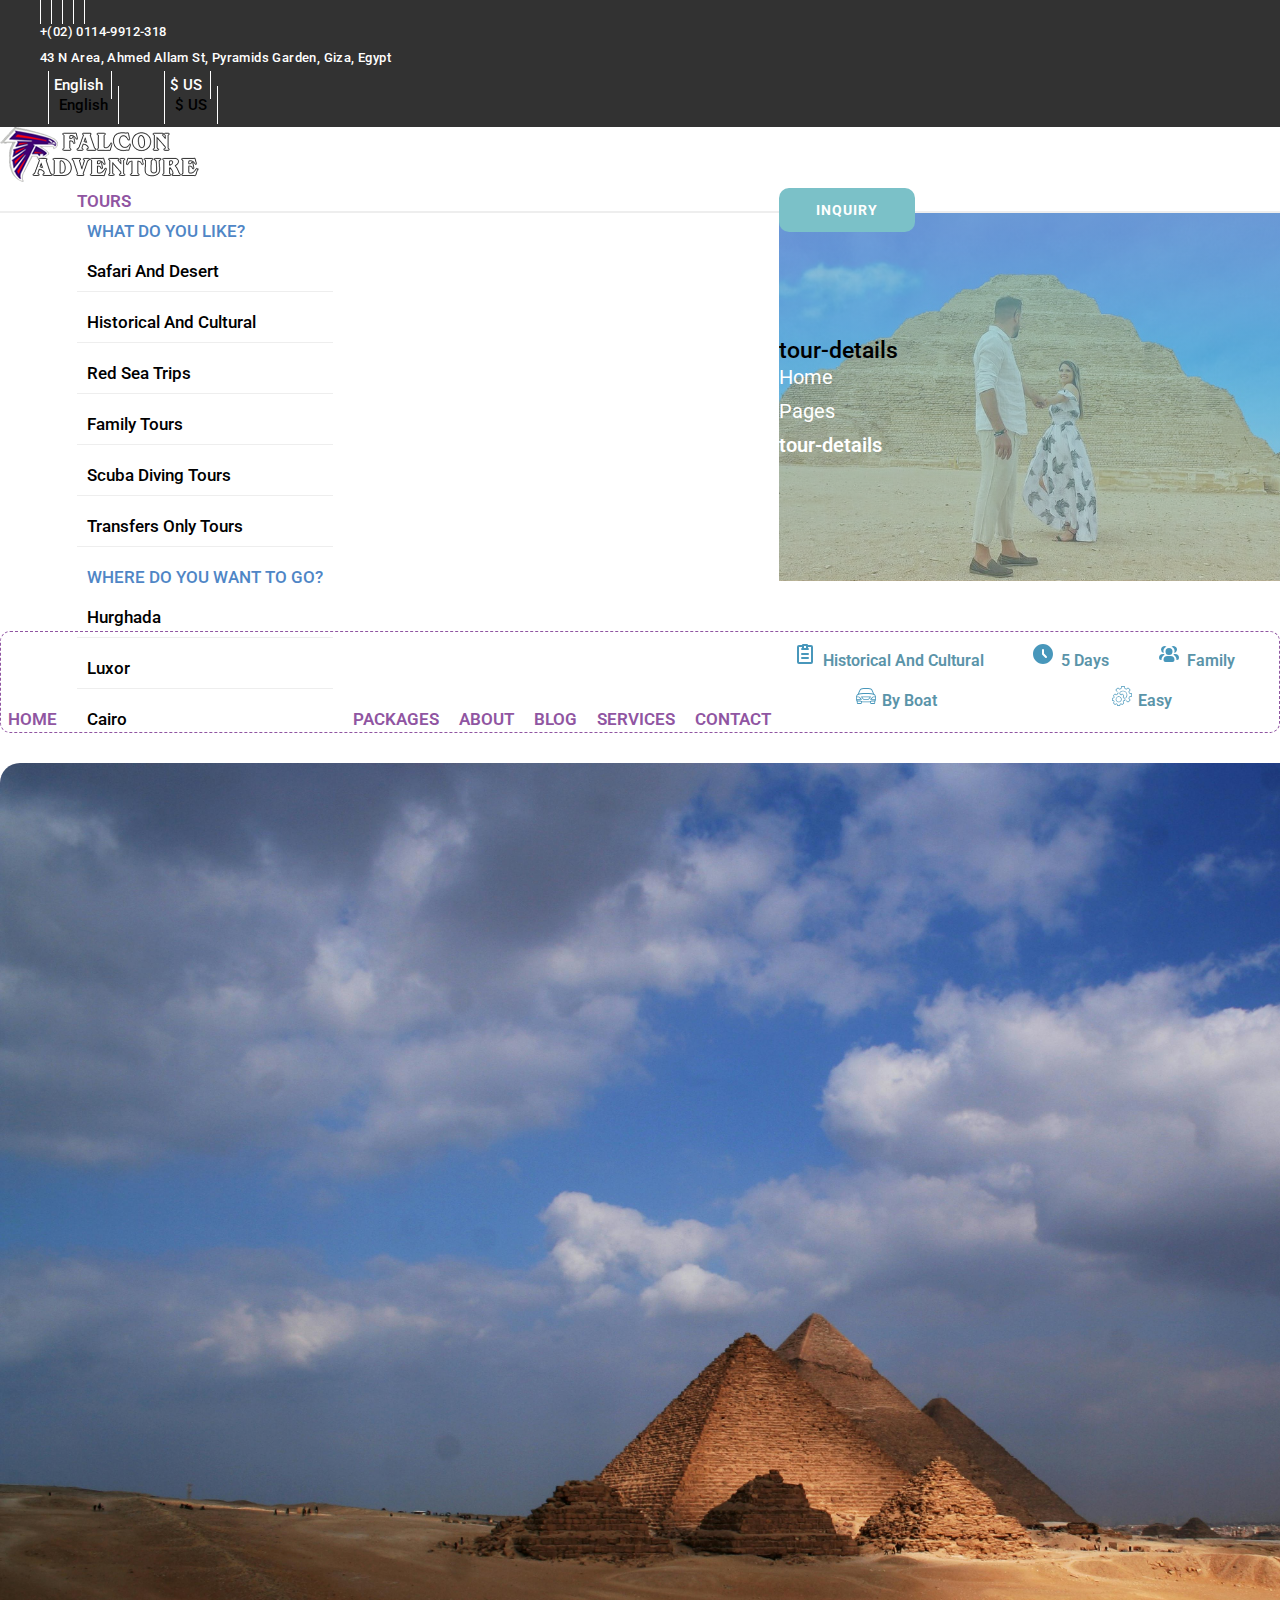
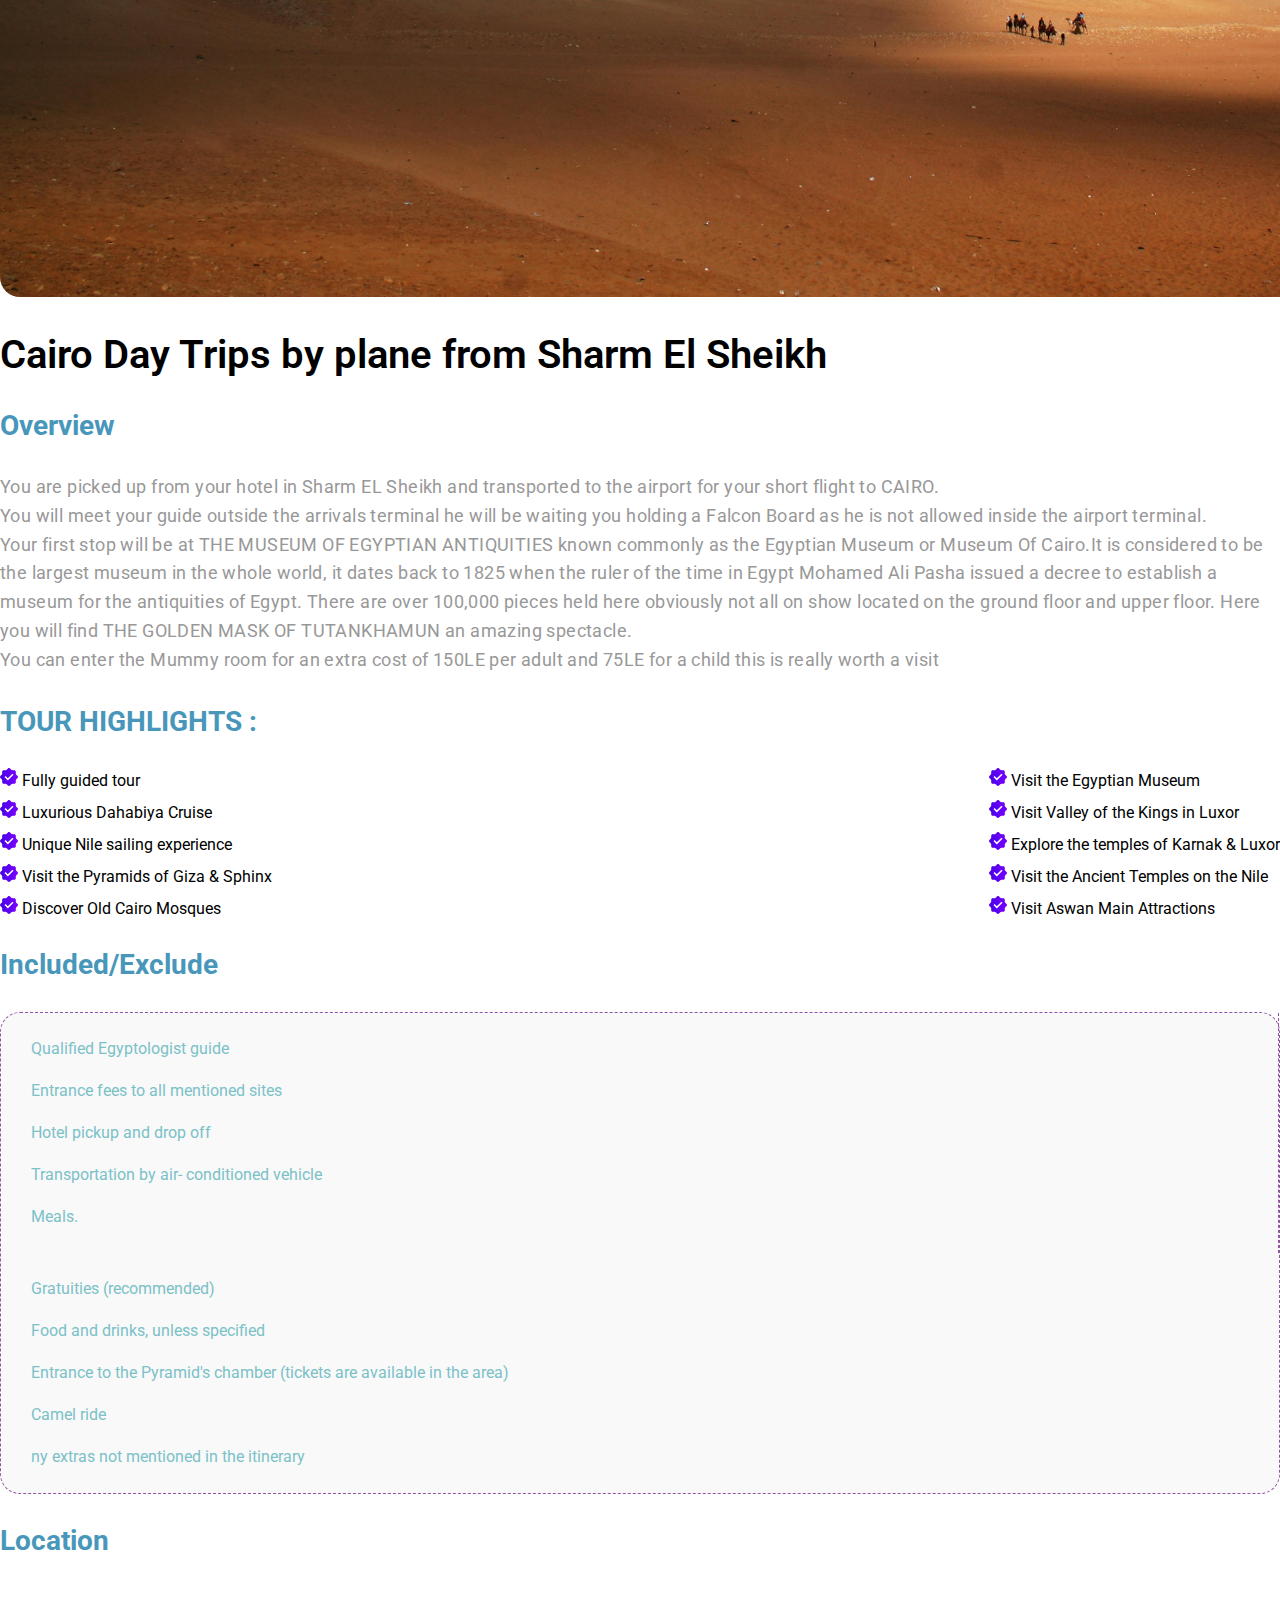
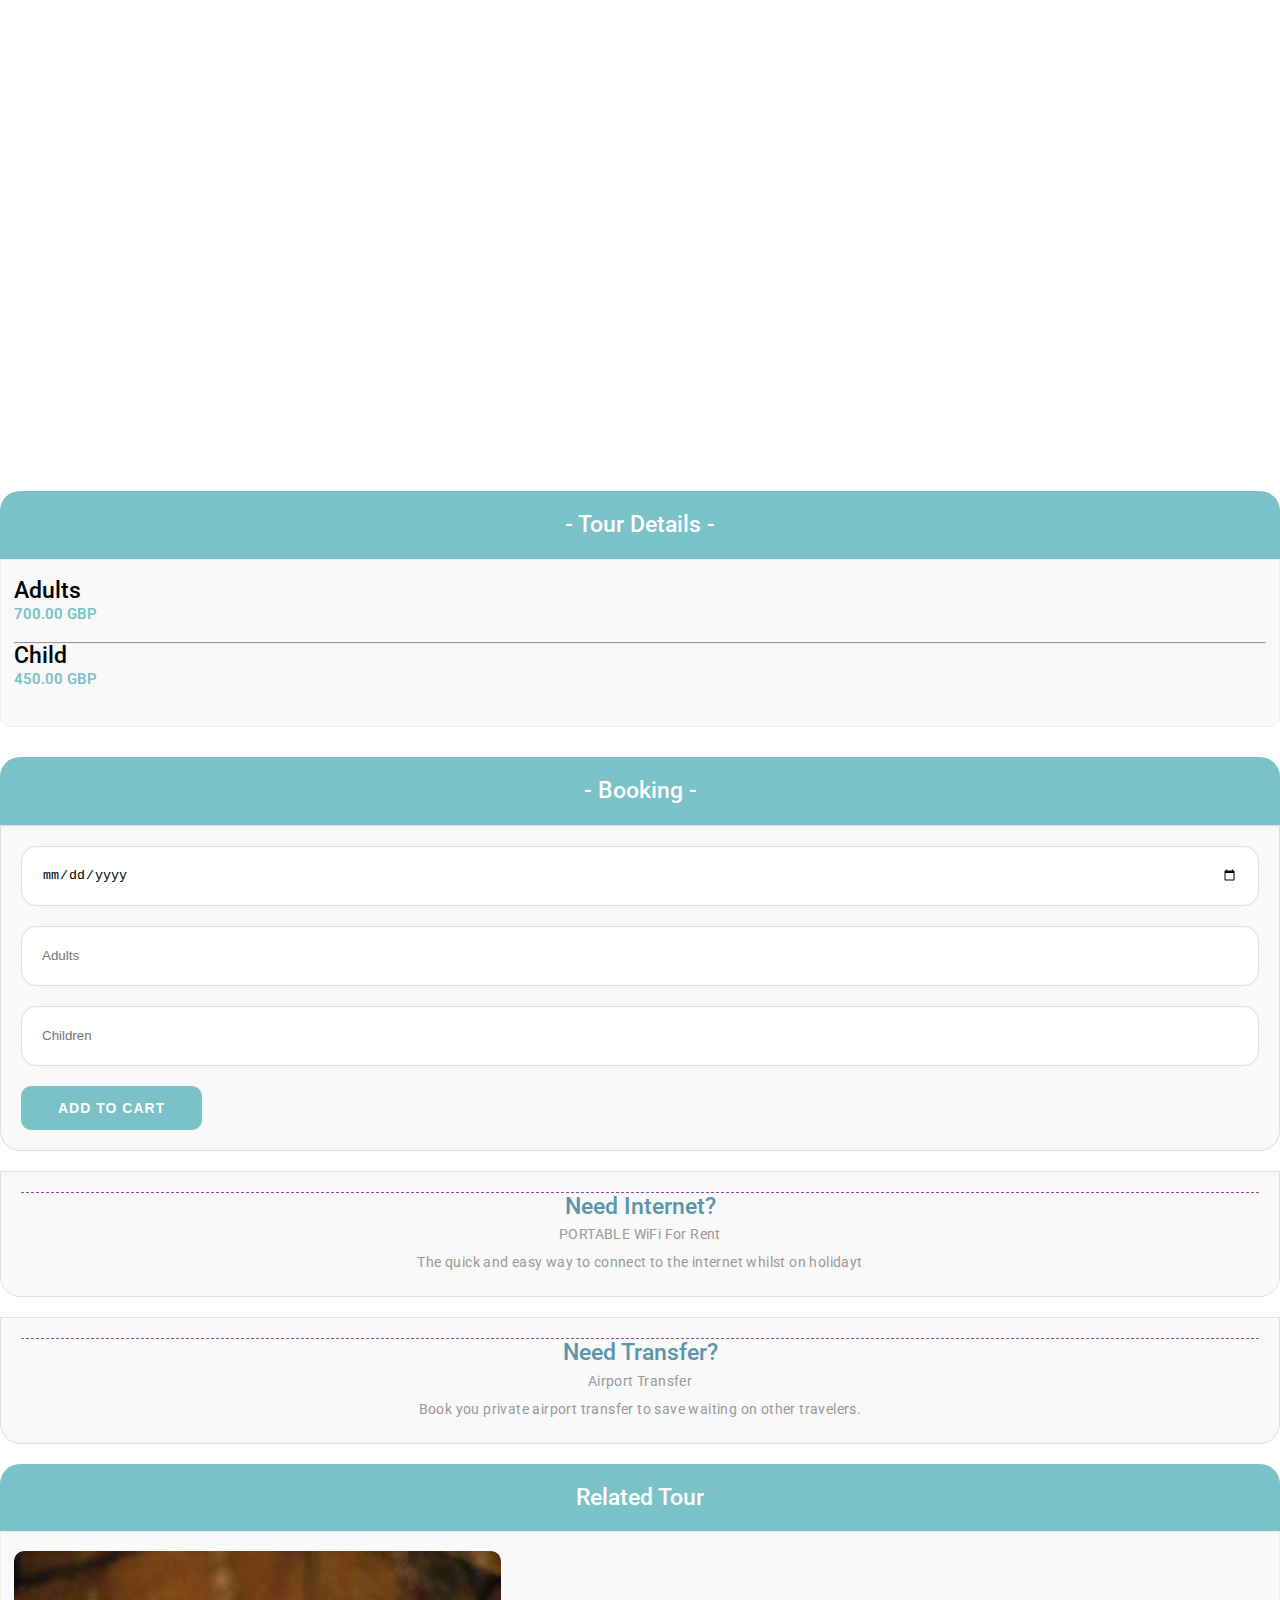
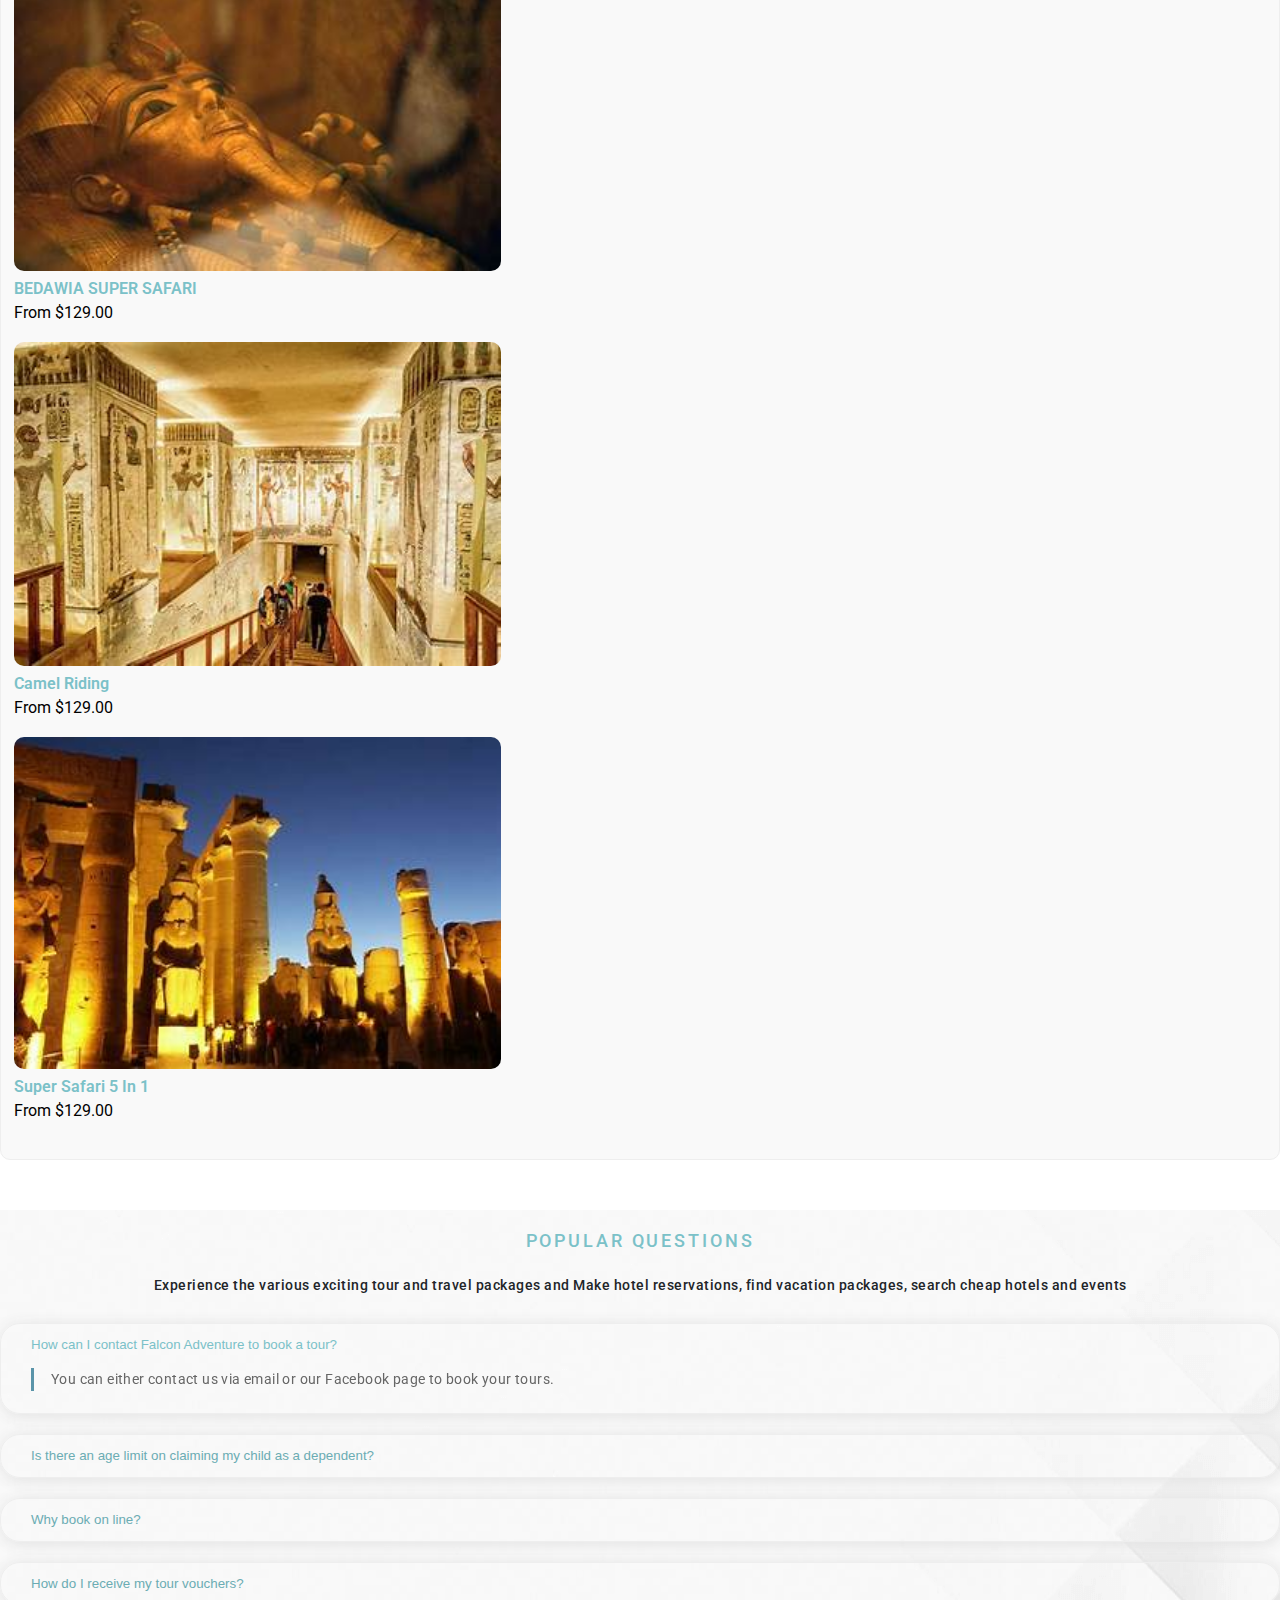
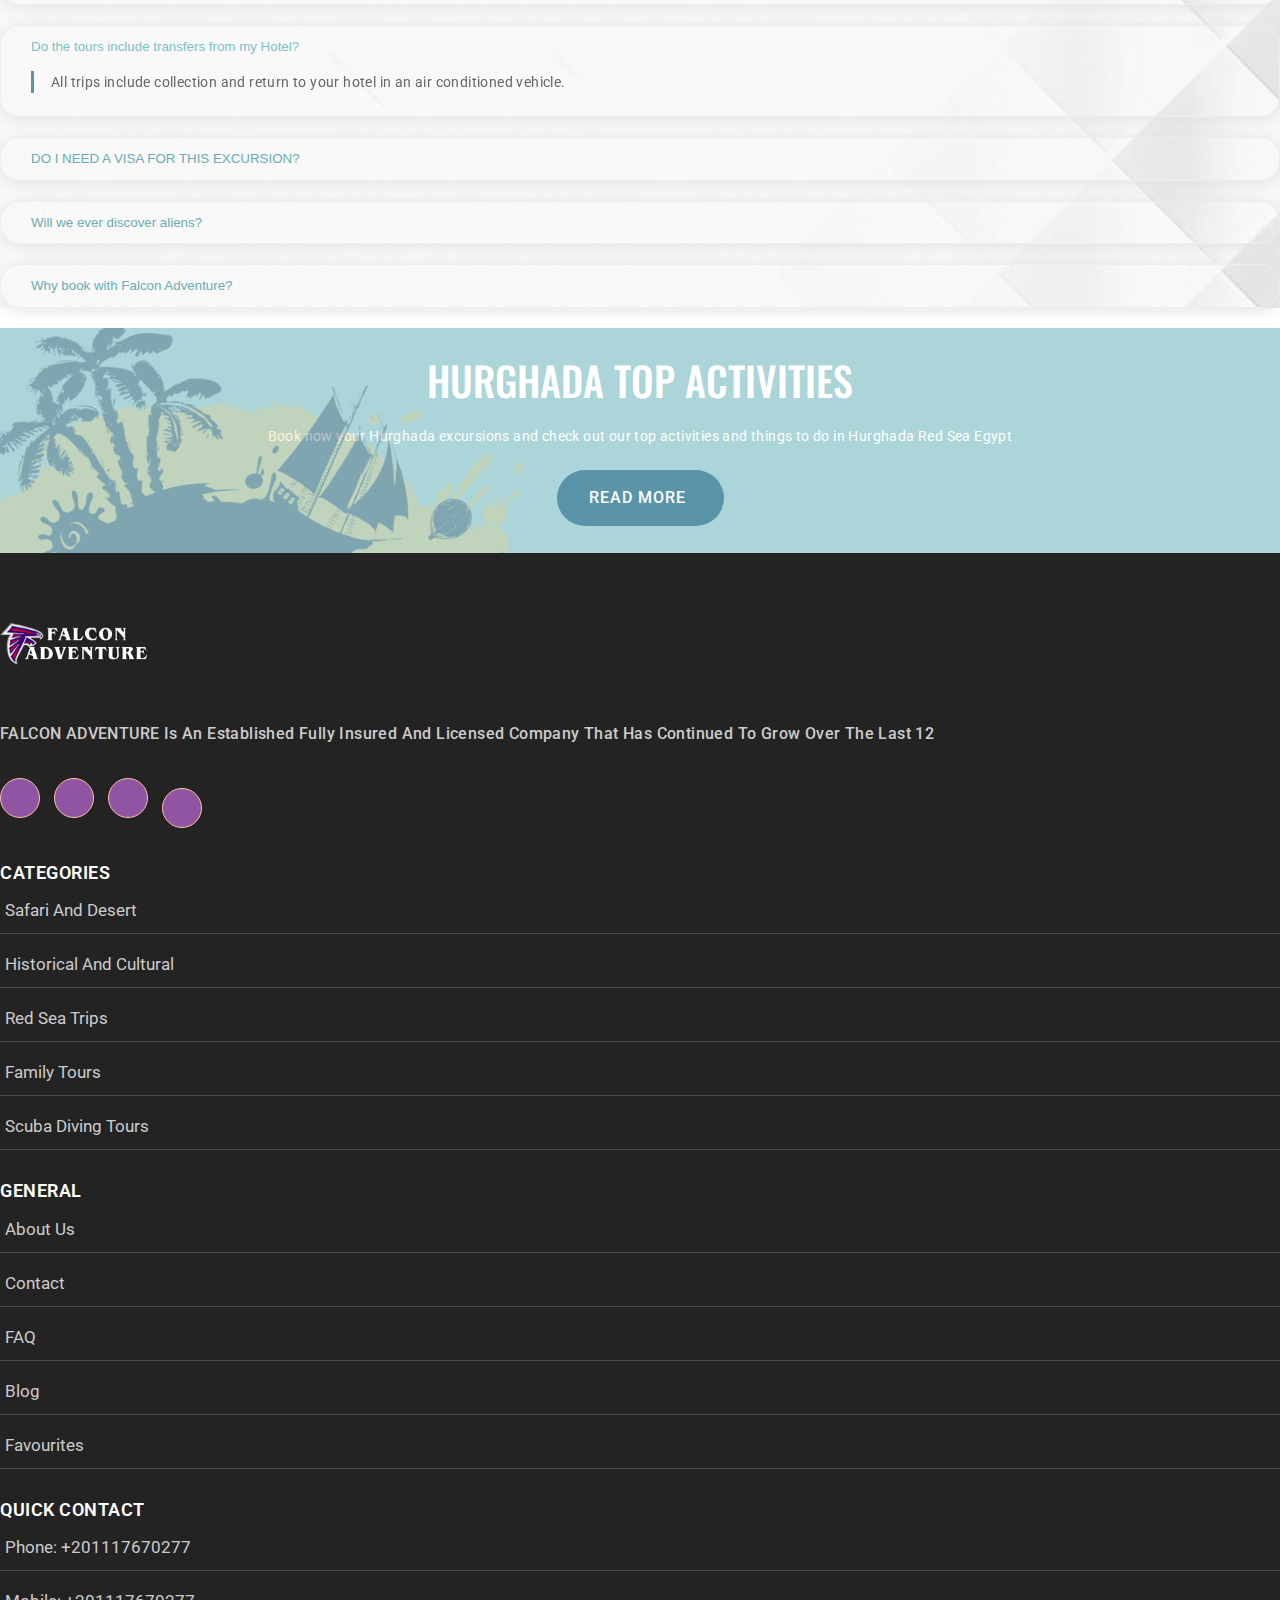
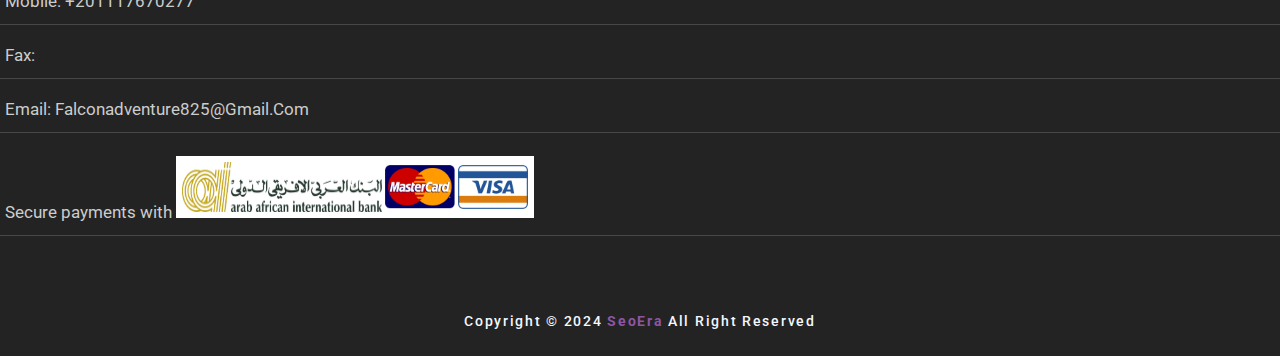
<file: index.html>
<!DOCTYPE html>
<html lang="en">
  <head>
    <meta charset="UTF-8" />
    <meta name="viewport" content="width=device-width, initial-scale=1.0" />
    <title>Falocon Adventure</title>
    <link
      rel="shortcut icon"
      type="image/x-icon"
      href="./assets/image/favicon.png"
    />
    <!-- -======= bootstrap ====== -->
    <link
      href="https://cdn.jsdelivr.net/npm/bootstrap@5.0.2/dist/css/bootstrap.min.css"
      rel="stylesheet"
      integrity="sha384-EVSTQN3/azprG1Anm3QDgpJLIm9Nao0Yz1ztcQTwFspd3yD65VohhpuuCOmLASjC"
      crossorigin="anonymous"
    />
    <link
      rel="stylesheet"
      href="https://cdnjs.cloudflare.com/ajax/libs/font-awesome/6.6.0/css/all.min.css"
      integrity="sha512-Kc323vGBEqzTmouAECnVceyQqyqdsSiqLQISBL29aUW4U/M7pSPA/gEUZQqv1cwx4OnYxTxve5UMg5GT6L4JJg=="
      crossorigin="anonymous"
      referrerpolicy="no-referrer"
    />
        <!-- =========== swiper =========== -->
        <link
        rel="stylesheet"
        href="https://cdn.jsdelivr.net/npm/swiper@11/swiper-bundle.min.css"
      />
    <!-- -======= style css ====== -->
    <link rel="stylesheet" href="./assets/css/main.css" />
  </head>
  <body>

  <!--=================================   Start Navbar    ===================================-->
  <nav class="nav-bar main-nav-bar">
    <div class="nav-output">   
      <div class="bg-gray">
        <div class="container-fuild d-flex align-items-center justify-content-around ">
          <div class="single-item d-flex align-items-center justify-content-end">
            <a href="" class="px-3"><i class="fa-brands fa-facebook-f"></i></a>
            <a href="" class="px-3"><i class="fa-brands fa-twitter"></i></a>
            <a href="" class="px-3"><i class="fa-brands fa-skype"></i></a>
            <a href="" class="px-3"><i class="fa-brands fa-linkedin"></i></a>
          </div>
          <div class="single-item">
            <span class="flaticon-call">
              <i class="fa-solid fa-phone"></i>
            </span>
            <p> +(02) 0114-9912-318</p>
          </div>
          <div class="single-item">
            <span class="flaticon-location">
              <i class="fa-solid fa-location-dot"></i>
            </span>
            <p> 43 N Area, Ahmed Allam St, Pyramids Garden, Giza, Egypt</p>
          </div>
          <div class="single-item">
            <li class="nav-item navsLink dropdown-li">
              <a class="nav-link" href="#">
                English
                <i class="fa-solid fa-chevron-up"></i>
              </a>
              <ul class="dropdown-menu animate__animated animate__fadeIn">
                <li><a class="dropdown-item" href="#"> English</a></li>    
              </ul>
            </li>
            <li class="nav-item navsLink dropdown-li">
              <a class="nav-link" href="#">
              $ US
                <i class="fa-solid fa-chevron-up"></i>
              </a>
              <ul class="dropdown-menu animate__animated animate__fadeIn">
                <li><a class="dropdown-item" href="#">  $ US</a></li>    
              </ul>
            </li>
          </div>
        </div>
      </div>
    </div>
      <nav class="navbar navbar-expand-lg navbar-light nav-menu-bar">
        <div class="container">
          <a class="navbar-brand" href="#">
            <img src="./assets/image/logo-sticky.png" alt="logo-nav">
          </a>
          <button class="navbar-toggler p-0 border-0" type="button" id="navbarSideCollapse"
          aria-label="Toggle navigation">
          <span class="navbar-toggler-icon"><i class="fas fa-bars"></i></span>
        </button>
          <div class="navbar-collapse offcanvas-collapse" id="navbarsExampleDefault">
            <ul class="navbar-nav mx-auto mb-2 mb-lg-0 nav-menu">
              <li class="nav-item navsLink">
                <a class="nav-link" aria-current="page" href="#">Home</a>
              </li>
              <li class="nav-item navsLink dropdown-li">
                <a class="nav-link" href="#">Tours 
                  <i class="fa-solid fa-caret-down" style="margin-left: 6px"></i>
                </a>
                <ul class="dropdown-menu animate__animated animate__fadeIn">
                    <li>
                        <a class="dropdown-item " href="#" style=" color: #4f86c6;">WHAT DO YOU LIKE?</a>
                        <ul>
                            <li><a class="dropdown-item" href="#">Safari And Desert</a></li>
                            <li><a  class="dropdown-item"href="#">Historical And Cultural</a></li>
                            <li><a  class="dropdown-item"href="#">Red Sea Trips</a></li>
                            <li><a  class="dropdown-item" href="#">Family Tours</a></li>
                            <li><a  class="dropdown-item" href="#">Scuba Diving Tours</a></li>
                            <li><a  class="dropdown-item" href="#">Transfers Only Tours</a></li>
                        </ul>
                    </li>
                    <li>
                        <a class="dropdown-item " href="#"style=" color: #4f86c6;" >WHERE DO YOU WANT TO GO?</a>
                        <ul>
                            <li><a  class="dropdown-item" href="#">Hurghada</a></li>
                            <li><a  class="dropdown-item" href="#">Luxor</a></li>
                            <li><a  class="dropdown-item" href="#">Cairo</a></li>
                        </ul>
                    </li>
                    
                </ul>
            </li>
              <li class="nav-item navsLink">
                <a class="nav-link" href="#">Packages</a>
              </li>
              <li class="nav-item navsLink">
                <a class="nav-link" href="#">About</a>
              </li>
              <li class="nav-item navsLink">
                <a class="nav-link" href="#"> Blog</a>
              </li>
              <li class="nav-item navsLink">
                <a class="nav-link" href="#"> Services</a>
              </li>
              <li class="nav-item navsLink">
                <a class="nav-link" href="#"> Contact</a>
              </li>
            </ul>
            <a href="#" class="btn-effect">Inquiry</a>
          </div> 
        </div>
      </nav>
    </div>
    </div>
    </nav>
  
  <!--======================================  End Navbar  =========================================-  -->
   <!-- -====================================  Header Start ===============================================-->
     
   <div class="container-fluid bg-breadcrumb">
    <div class="container text-center py-5" style="max-width: 900px;">
        <h4 class="text-white display-4 mb-4 wow fadeInDown" data-wow-delay="0.1s">tour-details
        </h4>
        <ol class="breadcrumb d-flex justify-content-center mb-0 wow fadeInDown" data-wow-delay="0.3s">
            <li class="breadcrumb-item"><a href="#">Home</a></li>
            <li class="breadcrumb-item"><a href="#">Pages</a></li>
            <li class="breadcrumb-item active ">tour-details

            </li>
        </ol>    
    </div>
</div>
<!-- -================================ Header End ===================================================-->
<!--=================================== Tour Details ========================================-->

  <!--================================ start tour details section ============================================-->
 <section class="tour-details padtobo-50">
    <div class="container">
      <div class="row">
        <div class="col-xl-8 col-lg-8">
          <div class="tour-gallery">
         
            <div class="tour-amenities  mb-30">
              <div class="tour-amenities-content">
               <ul  class="tour-amenities-list">
                <li>
                   <a href="#">
                      <span>
                         <!-- <svg width="18" height="18" viewBox="0 0 18 18" fill="none" xmlns="http://www.w3.org/2000/svg">
                            <path d="M17.6947 7.59469L13.8016 11.3897L14.721 16.7497C14.761 16.9841 14.6647 17.2209 14.4722 17.3609C14.3635 17.4403 14.2341 17.4803 14.1047 17.4803C14.0053 17.4803 13.9053 17.4566 13.8141 17.4084L9.00034 14.8778L4.18722 17.4078C3.97722 17.5191 3.72159 17.5009 3.52909 17.3603C3.33659 17.2203 3.24034 16.9834 3.28034 16.7491L4.19972 11.3891L0.305967 7.59469C0.135967 7.42844 0.0740922 7.17969 0.147842 6.95406C0.221592 6.72844 0.417217 6.56281 0.652842 6.52844L6.03347 5.74719L8.43972 0.870937C8.65034 0.444062 9.35034 0.444062 9.56097 0.870937L11.9672 5.74719L17.3478 6.52844C17.5835 6.56281 17.7791 6.72781 17.8528 6.95406C17.9266 7.18031 17.8647 7.42781 17.6947 7.59469Z" fill="currentColor"></path>
                         </svg> -->
                         <svg class="w-[35px] h-[35px] text-gray-800 dark:text-white" aria-hidden="true" xmlns="http://www.w3.org/2000/svg" width="24" height="24" fill="none" viewBox="0 0 24 24">
                          <path stroke="currentColor" stroke-linecap="round" stroke-linejoin="round" stroke-width="2" d="M15 4h3a1 1 0 0 1 1 1v15a1 1 0 0 1-1 1H6a1 1 0 0 1-1-1V5a1 1 0 0 1 1-1h3m0 3h6m-6 5h6m-6 4h6M10 3v4h4V3h-4Z"/>
                        </svg>
                        
                        
                      </span>
                      Historical And Cultural	

                   </a>
                </li>
                <li>
                   <a href="#">
                      <span>
                        <svg class="w-[35px] h-[35px] text-gray-800 dark:text-white" aria-hidden="true" xmlns="http://www.w3.org/2000/svg" width="24" height="24" fill="currentColor" viewBox="0 0 24 24">
                          <path fill-rule="evenodd" d="M2 12C2 6.477 6.477 2 12 2s10 4.477 10 10-4.477 10-10 10S2 17.523 2 12Zm11-4a1 1 0 1 0-2 0v4a1 1 0 0 0 .293.707l3 3a1 1 0 0 0 1.414-1.414L13 11.586V8Z" clip-rule="evenodd"/>
                        </svg>
                        
                      </span>
                      5 Days
                   </a>
                </li>
                <li>
                   <a href="#">
                      <span>
                        <svg class="w-[35px] h-[35px] text-gray-800 dark:text-white" aria-hidden="true" xmlns="http://www.w3.org/2000/svg" width="24" height="24" fill="currentColor" viewBox="0 0 24 24">
                          <path fill-rule="evenodd" d="M12 6a3.5 3.5 0 1 0 0 7 3.5 3.5 0 0 0 0-7Zm-1.5 8a4 4 0 0 0-4 4 2 2 0 0 0 2 2h7a2 2 0 0 0 2-2 4 4 0 0 0-4-4h-3Zm6.82-3.096a5.51 5.51 0 0 0-2.797-6.293 3.5 3.5 0 1 1 2.796 6.292ZM19.5 18h.5a2 2 0 0 0 2-2 4 4 0 0 0-4-4h-1.1a5.503 5.503 0 0 1-.471.762A5.998 5.998 0 0 1 19.5 18ZM4 7.5a3.5 3.5 0 0 1 5.477-2.889 5.5 5.5 0 0 0-2.796 6.293A3.501 3.501 0 0 1 4 7.5ZM7.1 12H6a4 4 0 0 0-4 4 2 2 0 0 0 2 2h.5a5.998 5.998 0 0 1 3.071-5.238A5.505 5.505 0 0 1 7.1 12Z" clip-rule="evenodd"/>
                        </svg>
                        
                      </span>
                      Family
                   </a>
                </li>
                <li>
                   <a href="#">
                      <span>
                        <svg width="20" height="20" viewBox="0 0 20 20" fill="none" xmlns="http://www.w3.org/2000/svg">
                          <path d="M5.71301 13.0377L3.70133 11.026C3.30715 10.6327 2.78465 10.416 2.22801 10.416H0.834648C0.604648 10.416 0.417969 10.6027 0.417969 10.8327C0.417969 11.0627 0.604648 11.2493 0.834648 11.2493H2.22797C2.55629 11.2493 2.87879 11.3827 3.11129 11.6152L4.41211 12.916H0.834648C0.604648 12.916 0.417969 13.1027 0.417969 13.3327C0.417969 13.5627 0.604648 13.7493 0.834648 13.7493H5.41797C5.58629 13.7493 5.73797 13.6477 5.80297 13.4918C5.86797 13.336 5.83215 13.1568 5.71301 13.0377Z" fill="currentColor"></path>
                          <path d="M5.41539 15.0007C5.18539 15.0007 4.99871 15.1873 4.99871 15.4173V16.6673C4.99871 16.8973 4.81121 17.084 4.58203 17.084H2.08203C1.85285 17.084 1.66535 16.8973 1.66535 16.6673V15.0007C1.66535 14.7707 1.47867 14.584 1.24867 14.584C1.01867 14.584 0.832031 14.7707 0.832031 15.0007V16.6673C0.832031 17.3565 1.39285 17.9173 2.08203 17.9173H4.58203C5.27121 17.9173 5.83203 17.3565 5.83203 16.6673V15.4173C5.83203 15.1873 5.64539 15.0007 5.41539 15.0007Z" fill="currentColor"></path>
                          <path d="M18.1092 7.9648C16.9609 7.36398 14.3834 7.08398 10 7.08398C5.61664 7.08398 3.03918 7.36398 1.89082 7.9648C0.5825 8.64812 0 9.7898 0 11.6673C0 13.4723 0.41332 15.0423 0.43082 15.1081C0.479141 15.2906 0.644141 15.4173 0.83332 15.4173H4.485L6.06332 16.2065C6.12164 16.2357 6.18582 16.2507 6.25 16.2507H13.75C13.8142 16.2507 13.8783 16.2357 13.9358 16.2065L15.515 15.4173H19.1667C19.3559 15.4173 19.5209 15.2906 19.5692 15.1081C19.5867 15.0423 20 13.4723 20 11.6673C20 9.7898 19.4175 8.64812 18.1092 7.9648ZM18.8375 14.5839H15.4175C15.3525 14.5839 15.2883 14.5989 15.2308 14.6281L13.6516 15.4173H6.34832L4.77 14.6281C4.71168 14.5989 4.6475 14.5839 4.58332 14.5839H1.16332C1.0475 14.0531 0.83332 12.9064 0.83332 11.6673C0.83332 10.0981 1.25164 9.23895 2.27582 8.70309C3.27414 8.18141 5.8725 7.91727 10 7.91727C14.1275 7.91727 16.7258 8.18145 17.7242 8.70309C18.7484 9.23891 19.1667 10.0981 19.1667 11.6673C19.1667 12.9064 18.9525 14.0531 18.8375 14.5839Z" fill="currentColor"></path>
                          <path d="M19.1678 12.916H15.5903L16.8903 11.6152C17.1236 11.3827 17.4453 11.2494 17.7745 11.2494H19.1678C19.3978 11.2494 19.5845 11.0627 19.5845 10.8327C19.5845 10.6027 19.3978 10.416 19.1678 10.416H17.7745C17.2178 10.416 16.6953 10.6327 16.3011 11.026L14.2895 13.0377C14.1711 13.1569 14.1353 13.336 14.1995 13.4919C14.2636 13.6477 14.4161 13.7494 14.5845 13.7494H19.1678C19.3978 13.7494 19.5845 13.5627 19.5845 13.3327C19.5844 13.1027 19.3978 12.916 19.1678 12.916Z" fill="currentColor"></path>
                          <path d="M14.961 10.656C14.8918 10.5093 14.7452 10.416 14.5835 10.416H5.41683C5.25515 10.416 5.10851 10.5093 5.03933 10.656C4.97101 10.8018 4.99265 10.9752 5.09683 11.0993L7.18015 13.5993C7.25933 13.6943 7.37683 13.7493 7.50015 13.7493H12.5002C12.6235 13.7493 12.741 13.6943 12.8201 13.5993L14.9035 11.0993C15.0077 10.9752 15.0293 10.8018 14.961 10.656ZM12.3043 12.916H7.69515L6.30597 11.2493H13.6935L12.3043 12.916Z" fill="currentColor"></path>
                          <path d="M18.3004 8.16816C17.8262 7.07816 16.2396 3.48566 15.6879 3.01648C15.0004 2.4323 13.0312 2.08398 10.4179 2.08398H9.58459C6.97127 2.08398 5.00209 2.4323 4.31459 3.01566C3.76291 3.48484 2.17541 7.07734 1.70209 8.16734C1.61127 8.37902 1.70791 8.62402 1.91877 8.71566C2.12877 8.80734 2.37545 8.71148 2.46709 8.49984C3.40791 6.33402 4.55877 3.92734 4.85459 3.65152C5.17541 3.37902 6.53291 2.91734 9.58459 2.91734H10.4179C13.4696 2.91734 14.8271 3.37902 15.1462 3.64984C15.4437 3.92734 16.5946 6.33316 17.5354 8.49984C17.6037 8.65734 17.7579 8.75066 17.9179 8.75066C17.9729 8.75066 18.0304 8.73984 18.0837 8.71648C18.2946 8.62484 18.3912 8.37898 18.3004 8.16816Z" fill="currentColor"></path>
                          <path d="M18.7514 14.584C18.5214 14.584 18.3347 14.7707 18.3347 15.0007V16.6673C18.3347 16.8973 18.1472 17.084 17.918 17.084H15.418C15.1888 17.084 15.0013 16.8973 15.0013 16.6673V15.4173C15.0013 15.1873 14.8146 15.0007 14.5846 15.0007C14.3546 15.0007 14.168 15.1873 14.168 15.4173V16.6673C14.168 17.3565 14.7288 17.9173 15.418 17.9173H17.918C18.6071 17.9173 19.168 17.3565 19.168 16.6673V15.0007C19.168 14.7707 18.9814 14.584 18.7514 14.584Z" fill="currentColor"></path>
                       </svg>
                      </span>
                      By Boat
                   </a>
                </li>
                <li>
                   <a href="#">
                      <span>
                         <svg width="20" height="20" viewBox="0 0 20 20" fill="none" xmlns="http://www.w3.org/2000/svg">
                            <g clip-path="url(#clip0_324_4437)">
                               <path d="M12.3333 11.666H11.9667C11.8287 11.6663 11.7054 11.5802 11.658 11.4507C11.6173 11.344 11.5737 11.2397 11.5267 11.1363C11.4683 11.0107 11.4949 10.8619 11.5933 10.7643L11.8547 10.5027C12.2426 10.1113 12.2419 9.48014 11.853 9.08968L10.911 8.14768C10.52 7.75902 9.88862 7.75902 9.49767 8.14768L9.23633 8.40868C9.13858 8.50672 8.99004 8.53335 8.86433 8.47535C8.761 8.42835 8.65667 8.38468 8.54967 8.34202C8.41946 8.29497 8.33283 8.17114 8.33333 8.03268V7.66602C8.33333 7.11372 7.88562 6.66602 7.33333 6.66602H6C5.44771 6.66602 5 7.11372 5 7.66602V8.03268C5.00025 8.1706 4.91421 8.29397 4.78467 8.34135C4.678 8.38202 4.57367 8.42568 4.47033 8.47268C4.34462 8.53081 4.19604 8.50418 4.09833 8.40602L3.83667 8.14468C3.44575 7.75627 2.81458 7.75627 2.42367 8.14468L1.48167 9.08968C1.093 9.48064 1.093 10.1121 1.48167 10.503L1.74267 10.7643C1.84108 10.8619 1.86775 11.0107 1.80933 11.1363C1.76233 11.2397 1.71867 11.344 1.67767 11.451C1.62996 11.5813 1.50542 11.6674 1.36667 11.666H1C0.447708 11.666 0 12.1137 0 12.666V13.9993C0 14.5516 0.447708 14.9993 1 14.9993H1.36667C1.50458 14.9991 1.62796 15.0851 1.67533 15.2147C1.716 15.3213 1.75967 15.4257 1.80667 15.529C1.86508 15.6547 1.83842 15.8035 1.74 15.901L1.47867 16.1627C1.09025 16.5536 1.09025 17.1848 1.47867 17.5757L2.42067 18.5177C2.81162 18.9063 3.44304 18.9063 3.834 18.5177L4.09533 18.2567C4.19308 18.1586 4.34162 18.132 4.46733 18.19C4.57067 18.237 4.675 18.2807 4.782 18.3233C4.91287 18.3698 5.00025 18.4938 5 18.6327V18.9993C5 19.5516 5.44771 19.9993 6 19.9993H7.33333C7.88562 19.9993 8.33333 19.5516 8.33333 18.9993V18.6327C8.33308 18.4948 8.41912 18.3714 8.54867 18.324C8.65533 18.2833 8.75967 18.2397 8.863 18.1927C8.98871 18.1346 9.13729 18.1612 9.235 18.2593L9.49667 18.5207C9.88812 18.9085 10.5191 18.9077 10.9097 18.519L11.8517 17.577C12.2403 17.1861 12.2403 16.5546 11.8517 16.1637L11.5907 15.9023C11.4922 15.8048 11.4656 15.656 11.524 15.5303C11.571 15.427 11.6147 15.3227 11.6573 15.2157C11.7044 15.0855 11.8282 14.9988 11.9667 14.9993H12.3333C12.8856 14.9993 13.3333 14.5516 13.3333 13.9993V12.666C13.3333 12.1137 12.8856 11.666 12.3333 11.666ZM12.6667 13.9993C12.6667 14.1834 12.5174 14.3327 12.3333 14.3327H11.9667C11.5523 14.3342 11.1815 14.5903 11.0333 14.9773C10.998 15.0707 10.9598 15.1626 10.9187 15.253C10.7473 15.6313 10.8268 16.0762 11.1187 16.3717L11.3793 16.6327C11.5096 16.7628 11.5097 16.9738 11.3796 17.1041C11.3795 17.1042 11.3794 17.1043 11.3793 17.1043L10.4373 18.0463C10.3072 18.1765 10.0962 18.1765 9.966 18.0463L9.70467 17.7853C9.40929 17.4932 8.96429 17.4137 8.586 17.5853C8.49567 17.6263 8.40367 17.6647 8.311 17.7C7.92429 17.8481 7.66833 18.2186 7.66667 18.6327V18.9993C7.66667 19.1834 7.51742 19.3327 7.33333 19.3327H6C5.81592 19.3327 5.66667 19.1834 5.66667 18.9993V18.6327C5.66512 18.2183 5.409 17.8475 5.022 17.6993C4.92867 17.664 4.83679 17.6258 4.74633 17.5847C4.368 17.4134 3.92321 17.4929 3.62767 17.7847L3.36667 18.0453C3.23658 18.1756 3.0255 18.1757 2.89525 18.0456C2.89517 18.0455 2.89508 18.0454 2.895 18.0453L1.953 17.1043C1.82288 16.9742 1.82288 16.7632 1.953 16.633L2.214 16.3717C2.50587 16.0762 2.58537 15.6313 2.414 15.253C2.373 15.1627 2.33467 15.0707 2.29933 14.978C2.15158 14.5909 1.781 14.3345 1.36667 14.3327H1C0.815917 14.3327 0.666667 14.1834 0.666667 13.9993V12.666C0.666667 12.4819 0.815917 12.3327 1 12.3327H1.36667C1.78104 12.3311 2.15188 12.075 2.3 11.688C2.33533 11.5947 2.37354 11.5028 2.41467 11.4123C2.58604 11.034 2.5065 10.5892 2.21467 10.2937L1.95267 10.0327C1.82242 9.9026 1.82229 9.69152 1.95242 9.56127C1.9525 9.56118 1.95258 9.5611 1.95267 9.56102L2.89467 8.61902C3.02483 8.48889 3.23583 8.48889 3.366 8.61902L3.62733 8.88002C3.92271 9.17214 4.36771 9.25168 4.746 9.08002C4.83633 9.03902 4.92833 9.00068 5.021 8.96535C5.40825 8.81772 5.66479 8.4471 5.66667 8.03268V7.66602C5.66667 7.48193 5.81592 7.33268 6 7.33268H7.33333C7.51742 7.33268 7.66667 7.48193 7.66667 7.66602V8.03268C7.66821 8.44706 7.92433 8.81789 8.31133 8.96602C8.40467 9.00135 8.49654 9.03956 8.587 9.08068C8.96529 9.25235 9.41029 9.17281 9.70567 8.88068L9.96667 8.62002C10.0973 8.49077 10.3077 8.49077 10.4383 8.62002L11.3803 9.56202C11.5105 9.69218 11.5105 9.90318 11.3803 10.0333L11.1193 10.2947C10.8275 10.5902 10.748 11.035 10.9193 11.4133C10.9603 11.5037 10.9987 11.5957 11.034 11.6883C11.1821 12.0751 11.5526 12.331 11.9667 12.3327H12.3333C12.5174 12.3327 12.6667 12.4819 12.6667 12.666V13.9993Z" fill="currentColor"></path>
                               <path d="M9.65912 13.2007C9.65579 13.1207 9.65012 13.041 9.64046 12.9617C9.62979 12.8763 9.61713 12.7917 9.59946 12.7087C9.58779 12.6543 9.57246 12.6007 9.55779 12.5467C9.53912 12.478 9.51812 12.4103 9.49479 12.3437C9.47846 12.2973 9.46146 12.2513 9.44412 12.2057C9.40121 12.0989 9.35212 11.9947 9.29712 11.8937C9.29279 11.886 9.29012 11.8777 9.28579 11.87C9.19908 11.7157 9.09867 11.5694 8.98579 11.433C8.97612 11.421 8.96512 11.4097 8.95512 11.398C8.90912 11.3437 8.86179 11.291 8.81212 11.2407C8.78612 11.2137 8.75879 11.1883 8.73146 11.1623C8.69812 11.1313 8.66479 11.1007 8.63146 11.0713C8.591 11.0362 8.54979 11.0022 8.50779 10.9693L8.45312 10.9287C7.93733 10.5423 7.31021 10.3337 6.66579 10.334C6.63246 10.334 6.59912 10.339 6.56579 10.3403C6.49479 10.3423 6.42346 10.3463 6.35179 10.3537C6.31412 10.3577 6.27612 10.362 6.23846 10.3673C6.12979 10.3816 6.02196 10.4018 5.91546 10.4277C4.31042 10.8424 3.3455 12.4798 3.76025 14.0849C4.03358 15.1425 4.85992 15.9682 5.91779 16.2407C5.92312 16.2407 5.92879 16.2423 5.93446 16.2437C6.04958 16.2724 6.16621 16.2947 6.28379 16.3103C6.36146 16.32 6.43912 16.322 6.51712 16.3257C6.56912 16.3283 6.61712 16.336 6.67146 16.336C6.76646 16.336 6.86512 16.3297 6.96579 16.3197C6.97646 16.3197 6.98712 16.3167 6.99912 16.3153C7.08012 16.3063 7.16212 16.2943 7.24579 16.2777C7.27912 16.2713 7.31012 16.263 7.34212 16.2557C7.40079 16.242 7.45912 16.2277 7.51912 16.21C7.56579 16.196 7.61112 16.1797 7.65679 16.1637C7.70246 16.1477 7.74979 16.1303 7.79712 16.1123C7.84446 16.0943 7.88412 16.0737 7.92712 16.0537C7.98312 16.028 8.03879 16.0027 8.09379 15.9727H8.09579C8.40688 15.8061 8.69421 15.5986 8.95012 15.3557C9.01925 15.2912 9.07937 15.2176 9.12879 15.137C9.38896 14.7199 9.55988 14.2534 9.63079 13.767C9.64012 13.7027 9.64846 13.6383 9.65346 13.5727C9.65812 13.5123 9.66146 13.4523 9.66279 13.3923C9.66279 13.3733 9.66546 13.3553 9.66546 13.3363C9.66579 13.2893 9.66112 13.246 9.65912 13.2007ZM8.99479 13.419C8.99479 13.4467 8.99246 13.4743 8.99079 13.5017C8.98479 13.5823 8.97446 13.663 8.96079 13.744C8.83621 14.437 8.40592 15.037 7.78946 15.3773C7.74812 15.399 7.70746 15.4193 7.66679 15.438L7.63912 15.4513C7.44546 15.5392 7.24104 15.6011 7.03112 15.6353C7.01646 15.6377 7.00146 15.6403 6.98646 15.6423C6.94479 15.6483 6.90379 15.6533 6.86312 15.657C6.80946 15.6617 6.75546 15.6643 6.70046 15.6653C6.67712 15.6653 6.65412 15.6653 6.63079 15.6653C6.55192 15.6644 6.47317 15.6595 6.39479 15.6507L6.35479 15.646C6.26312 15.634 6.17221 15.6169 6.08246 15.5947C4.83404 15.2751 4.08104 14.004 4.40054 12.7556C4.61167 11.9307 5.25542 11.2863 6.08012 11.0743V11.074C6.27162 11.0257 6.46829 11.001 6.66579 11.0007C6.76108 11.0012 6.85629 11.0077 6.95079 11.02C6.97612 11.023 7.00112 11.0277 7.02612 11.0313C7.09812 11.0427 7.16946 11.057 7.23979 11.075C7.26279 11.081 7.28579 11.0863 7.30846 11.0927C7.48571 11.1438 7.65633 11.2157 7.81679 11.3067C7.84246 11.3217 7.86746 11.3373 7.89279 11.353C7.94546 11.3863 7.99646 11.4197 8.04679 11.4577C8.07379 11.4773 8.10112 11.4967 8.12712 11.5177C8.19254 11.5699 8.25517 11.6255 8.31479 11.6843C8.33846 11.7083 8.36012 11.7347 8.38312 11.7597C8.42146 11.8013 8.45879 11.844 8.49446 11.889C8.51912 11.92 8.54279 11.952 8.56612 11.9843C8.59946 12.0323 8.63279 12.0823 8.66279 12.133C8.67946 12.1607 8.69612 12.1877 8.71312 12.216C8.75612 12.2951 8.79442 12.3767 8.82779 12.4603C8.84112 12.4937 8.85246 12.527 8.86446 12.5603C8.88613 12.6217 8.90479 12.6837 8.92112 12.7463C8.92946 12.7797 8.93879 12.8093 8.94579 12.8417C8.96525 12.9317 8.97937 13.0229 8.98812 13.1147C8.99012 13.139 8.99012 13.1637 8.99179 13.188C8.99646 13.2647 8.99779 13.3417 8.99479 13.419Z" fill="currentColor"></path>
                               <path d="M19.0008 7H17.9525C17.8127 7.00142 17.6877 6.91338 17.6418 6.78133C17.5385 6.47171 17.4134 6.16971 17.2675 5.87767C17.2056 5.75154 17.2314 5.59992 17.3315 5.50133L18.0748 4.757C18.465 4.36654 18.465 3.73379 18.0748 3.34333L16.6575 1.92833C16.267 1.53817 15.6343 1.53817 15.2438 1.92833L14.5008 2.671C14.4024 2.77108 14.251 2.797 14.1248 2.73533C13.8328 2.58871 13.5307 2.46296 13.2208 2.359C13.0883 2.31363 12.9996 2.18846 13.0008 2.04833V1C13.0008 0.447708 12.5531 0 12.0008 0H10.0008C9.44854 0 9.00083 0.447708 9.00083 1V2.04833C9.00225 2.18813 8.91425 2.31317 8.78217 2.359C8.4725 2.46292 8.1705 2.58858 7.8785 2.735C7.75237 2.79713 7.60067 2.77133 7.50217 2.671L6.75783 1.92767C6.36692 1.53863 5.73508 1.53863 5.34417 1.92767L3.9295 3.34233C3.53913 3.73283 3.53913 4.36583 3.9295 4.75633L5.0225 5.85133C5.15471 5.97942 5.36575 5.97608 5.49383 5.84383C5.61879 5.71483 5.61908 5.51 5.4945 5.38067L4.40083 4.286C4.27071 4.15583 4.27071 3.94483 4.40083 3.81467L5.8155 2.4C5.94567 2.26988 6.15667 2.26988 6.28683 2.4L7.0315 3.14333C7.33279 3.44642 7.79446 3.52217 8.17683 3.33133C8.44088 3.19913 8.71388 3.08563 8.99383 2.99167C9.39792 2.85488 9.66925 2.47496 9.6675 2.04833V1C9.6675 0.815917 9.81675 0.666667 10.0008 0.666667H12.0008C12.1849 0.666667 12.3342 0.815917 12.3342 1V2.04833C12.3325 2.47487 12.6038 2.85467 13.0078 2.99133C13.2879 3.08533 13.561 3.19892 13.8252 3.33133C14.2076 3.52117 14.6687 3.44533 14.9702 3.143L15.7148 2.4C15.845 2.26988 16.056 2.26988 16.1862 2.4L17.6008 3.815C17.7308 3.94513 17.7308 4.15588 17.6008 4.286L16.8575 5.03067C16.5547 5.33213 16.479 5.79358 16.6695 6.176C16.8017 6.44004 16.9152 6.71304 17.0092 6.993C17.1459 7.39717 17.5258 7.6685 17.9525 7.66667H19.0008C19.1849 7.66667 19.3342 7.81592 19.3342 8V10C19.3342 10.1841 19.1849 10.3333 19.0008 10.3333H17.9525C17.526 10.3316 17.1462 10.603 17.0095 11.007C16.9155 11.2871 16.8019 11.5602 16.6695 11.8243C16.4793 12.2067 16.5552 12.668 16.8578 12.9693L17.6012 13.714C17.7313 13.8442 17.7313 14.0552 17.6012 14.1853L16.1858 15.6C16.0557 15.7299 15.845 15.7299 15.7148 15.6L14.6195 14.507C14.4914 14.3748 14.2804 14.3714 14.1482 14.4995C14.0159 14.6276 14.0126 14.8386 14.1407 14.9708C14.1433 14.9736 14.1461 14.9763 14.1488 14.979L15.2438 16.072C15.6343 16.4622 16.267 16.4622 16.6575 16.072L18.0722 14.6577C18.4625 14.2672 18.4625 13.6342 18.0722 13.2437L17.3298 12.5C17.2298 12.4015 17.204 12.2501 17.2655 12.124C17.4121 11.8319 17.5379 11.5298 17.6418 11.22C17.6872 11.0874 17.8124 10.9988 17.9525 11H19.0008C19.5531 11 20.0008 10.5523 20.0008 10V8C20.0008 7.44771 19.5531 7 19.0008 7Z" fill="currentColor"></path>
                               <path d="M14.0653 5.93525C12.3721 4.24554 9.63056 4.24554 7.93731 5.93525C7.80943 6.06767 7.8131 6.27871 7.94551 6.40658C8.07468 6.53133 8.27947 6.53133 8.40864 6.40658C9.83093 4.96508 12.1525 4.94954 13.594 6.37183C15.0355 7.79412 15.051 10.1157 13.6287 11.5572C13.6172 11.5688 13.6056 11.5804 13.594 11.5919C13.4616 11.7198 13.4579 11.9308 13.5858 12.0633C13.7137 12.1957 13.9247 12.1993 14.0571 12.0714C14.0599 12.0687 14.0626 12.066 14.0653 12.0633C15.755 10.37 15.755 7.6285 14.0653 5.93525Z" fill="currentColor"></path>
                            </g>
                            <defs>
                               <clipPath id="clip0_324_4437">
                                  <rect width="20" height="20" fill="white"></rect>
                               </clipPath>
                            </defs>
                         </svg>
                      </span>
                      Easy
                   </a>
                </li>
                <!-- <li>
                   <a href="#">
                      <span>
                         <svg width="20" height="20" viewBox="0 0 20 20" fill="none" xmlns="http://www.w3.org/2000/svg">
                            <path d="M18.0003 3.60002C17.999 3.51778 17.9724 3.43793 17.924 3.37136C17.8757 3.30479 17.8081 3.25474 17.7303 3.22802L10.1303 0.628019C10.0462 0.597952 9.95433 0.597952 9.87027 0.628019L2.27027 3.22802C2.19248 3.25474 2.12482 3.30479 2.0765 3.37136C2.02819 3.43793 2.00157 3.51778 2.00027 3.60002L1.98027 4.78002C1.92027 8.41402 2.21427 11.022 2.88227 12.756C3.38313 14.0616 4.13842 15.2547 5.10427 16.266C6.25968 17.4411 7.62888 18.3846 9.13827 19.046L9.83427 19.364C9.88638 19.3878 9.94299 19.4001 10.0003 19.4001C10.0575 19.4001 10.1142 19.3878 10.1663 19.364L10.8623 19.046C12.3717 18.3846 13.7409 17.4411 14.8963 16.266C15.8631 15.2543 16.619 14.0605 17.1203 12.754C17.7883 11.02 18.0823 8.41202 18.0223 4.77802L18.0003 3.60002ZM16.3743 12.466C15.9115 13.6745 15.2125 14.7786 14.3183 15.714C13.2323 16.8126 11.9475 17.6949 10.5323 18.314L10.0003 18.56L9.46827 18.318C8.05305 17.6989 6.76829 16.8166 5.68227 15.718C4.78757 14.7815 4.08861 13.6759 3.62627 12.466C3.00027 10.83 2.71827 8.32002 2.77827 4.80002L2.79227 3.90002L10.0003 1.42202L17.2003 3.89202L17.2143 4.79202C17.2823 8.32002 17.0003 10.83 16.3743 12.466Z" fill="currentColor"></path>
                            <path d="M15.9993 5.00059C15.9984 4.91801 15.972 4.83772 15.9236 4.77076C15.8753 4.70379 15.8074 4.65343 15.7293 4.62659L10.1293 2.70659C10.0449 2.67853 9.9537 2.67853 9.8693 2.70659L4.2693 4.62659C4.19119 4.65343 4.1233 4.70379 4.07496 4.77076C4.02662 4.83772 4.00019 4.91801 3.9993 5.00059V5.03859C3.9453 8.21059 4.1993 10.6266 4.7413 12.0266C5.13769 13.0642 5.73743 14.0121 6.5053 14.8146C7.45198 15.7769 8.5733 16.55 9.8093 17.0926L9.8333 17.1026C9.8849 17.1281 9.94176 17.1411 9.9993 17.1406C10.0566 17.1406 10.1132 17.1283 10.1653 17.1046L10.1893 17.0926C11.4261 16.5528 12.5487 15.7824 13.4973 14.8226C14.2652 14.0201 14.8649 13.0722 15.2613 12.0346C15.7993 10.6346 16.0613 8.21859 16.0033 5.04859L15.9993 5.00059ZM14.5093 11.7406C14.1489 12.6787 13.605 13.5354 12.9093 14.2606C12.0727 15.1128 11.0862 15.8037 9.9993 16.2986C8.90948 15.8071 7.9196 15.119 7.0793 14.2686C6.38362 13.5434 5.83966 12.6867 5.4793 11.7486C4.9993 10.4766 4.7553 8.25259 4.7993 5.30059L9.9993 3.51659L15.1993 5.30059C15.2433 8.25059 14.9993 10.4766 14.5133 11.7486L14.5093 11.7406Z" fill="currentColor"></path>
                            <path d="M11.8767 8.06644L9.02472 10.9184L8.12072 10.0144C8.08356 9.97728 8.03944 9.9478 7.99088 9.92768C7.94232 9.90757 7.89028 9.89722 7.83772 9.89722C7.78516 9.89722 7.73312 9.90757 7.68456 9.92768C7.63601 9.9478 7.59189 9.97728 7.55472 10.0144C7.51756 10.0516 7.48808 10.0957 7.46796 10.1443C7.44785 10.1928 7.4375 10.2449 7.4375 10.2974C7.4375 10.35 7.44785 10.402 7.46796 10.4506C7.48808 10.4992 7.51756 10.5433 7.55472 10.5804L8.74072 11.7664C8.77793 11.8039 8.82219 11.8336 8.87093 11.8538C8.91967 11.8741 8.97194 11.8845 9.02472 11.8844C9.13064 11.884 9.23205 11.8416 9.30672 11.7664L12.4427 8.63244C12.4799 8.59528 12.5094 8.55116 12.5295 8.5026C12.5496 8.45404 12.5599 8.402 12.5599 8.34944C12.5599 8.29688 12.5496 8.24484 12.5295 8.19628C12.5094 8.14772 12.4799 8.10361 12.4427 8.06644C12.4056 8.02928 12.3614 7.9998 12.3129 7.97968C12.2643 7.95957 12.2123 7.94922 12.1597 7.94922C12.1072 7.94922 12.0551 7.95957 12.0066 7.97968C11.958 7.9998 11.9139 8.02928 11.8767 8.06644Z" fill="currentColor"></path>
                         </svg>
                      </span>
                      Insurance
                   </a>
                </li> -->
                <!-- <li>
                   <a href="#">
                      <span>
                         <svg width="20" height="20" viewBox="0 0 20 20" fill="none" xmlns="http://www.w3.org/2000/svg">
                            <path d="M5.71301 13.0377L3.70133 11.026C3.30715 10.6327 2.78465 10.416 2.22801 10.416H0.834648C0.604648 10.416 0.417969 10.6027 0.417969 10.8327C0.417969 11.0627 0.604648 11.2493 0.834648 11.2493H2.22797C2.55629 11.2493 2.87879 11.3827 3.11129 11.6152L4.41211 12.916H0.834648C0.604648 12.916 0.417969 13.1027 0.417969 13.3327C0.417969 13.5627 0.604648 13.7493 0.834648 13.7493H5.41797C5.58629 13.7493 5.73797 13.6477 5.80297 13.4918C5.86797 13.336 5.83215 13.1568 5.71301 13.0377Z" fill="currentColor"></path>
                            <path d="M5.41539 15.0007C5.18539 15.0007 4.99871 15.1873 4.99871 15.4173V16.6673C4.99871 16.8973 4.81121 17.084 4.58203 17.084H2.08203C1.85285 17.084 1.66535 16.8973 1.66535 16.6673V15.0007C1.66535 14.7707 1.47867 14.584 1.24867 14.584C1.01867 14.584 0.832031 14.7707 0.832031 15.0007V16.6673C0.832031 17.3565 1.39285 17.9173 2.08203 17.9173H4.58203C5.27121 17.9173 5.83203 17.3565 5.83203 16.6673V15.4173C5.83203 15.1873 5.64539 15.0007 5.41539 15.0007Z" fill="currentColor"></path>
                            <path d="M18.1092 7.9648C16.9609 7.36398 14.3834 7.08398 10 7.08398C5.61664 7.08398 3.03918 7.36398 1.89082 7.9648C0.5825 8.64812 0 9.7898 0 11.6673C0 13.4723 0.41332 15.0423 0.43082 15.1081C0.479141 15.2906 0.644141 15.4173 0.83332 15.4173H4.485L6.06332 16.2065C6.12164 16.2357 6.18582 16.2507 6.25 16.2507H13.75C13.8142 16.2507 13.8783 16.2357 13.9358 16.2065L15.515 15.4173H19.1667C19.3559 15.4173 19.5209 15.2906 19.5692 15.1081C19.5867 15.0423 20 13.4723 20 11.6673C20 9.7898 19.4175 8.64812 18.1092 7.9648ZM18.8375 14.5839H15.4175C15.3525 14.5839 15.2883 14.5989 15.2308 14.6281L13.6516 15.4173H6.34832L4.77 14.6281C4.71168 14.5989 4.6475 14.5839 4.58332 14.5839H1.16332C1.0475 14.0531 0.83332 12.9064 0.83332 11.6673C0.83332 10.0981 1.25164 9.23895 2.27582 8.70309C3.27414 8.18141 5.8725 7.91727 10 7.91727C14.1275 7.91727 16.7258 8.18145 17.7242 8.70309C18.7484 9.23891 19.1667 10.0981 19.1667 11.6673C19.1667 12.9064 18.9525 14.0531 18.8375 14.5839Z" fill="currentColor"></path>
                            <path d="M19.1678 12.916H15.5903L16.8903 11.6152C17.1236 11.3827 17.4453 11.2494 17.7745 11.2494H19.1678C19.3978 11.2494 19.5845 11.0627 19.5845 10.8327C19.5845 10.6027 19.3978 10.416 19.1678 10.416H17.7745C17.2178 10.416 16.6953 10.6327 16.3011 11.026L14.2895 13.0377C14.1711 13.1569 14.1353 13.336 14.1995 13.4919C14.2636 13.6477 14.4161 13.7494 14.5845 13.7494H19.1678C19.3978 13.7494 19.5845 13.5627 19.5845 13.3327C19.5844 13.1027 19.3978 12.916 19.1678 12.916Z" fill="currentColor"></path>
                            <path d="M14.961 10.656C14.8918 10.5093 14.7452 10.416 14.5835 10.416H5.41683C5.25515 10.416 5.10851 10.5093 5.03933 10.656C4.97101 10.8018 4.99265 10.9752 5.09683 11.0993L7.18015 13.5993C7.25933 13.6943 7.37683 13.7493 7.50015 13.7493H12.5002C12.6235 13.7493 12.741 13.6943 12.8201 13.5993L14.9035 11.0993C15.0077 10.9752 15.0293 10.8018 14.961 10.656ZM12.3043 12.916H7.69515L6.30597 11.2493H13.6935L12.3043 12.916Z" fill="currentColor"></path>
                            <path d="M18.3004 8.16816C17.8262 7.07816 16.2396 3.48566 15.6879 3.01648C15.0004 2.4323 13.0312 2.08398 10.4179 2.08398H9.58459C6.97127 2.08398 5.00209 2.4323 4.31459 3.01566C3.76291 3.48484 2.17541 7.07734 1.70209 8.16734C1.61127 8.37902 1.70791 8.62402 1.91877 8.71566C2.12877 8.80734 2.37545 8.71148 2.46709 8.49984C3.40791 6.33402 4.55877 3.92734 4.85459 3.65152C5.17541 3.37902 6.53291 2.91734 9.58459 2.91734H10.4179C13.4696 2.91734 14.8271 3.37902 15.1462 3.64984C15.4437 3.92734 16.5946 6.33316 17.5354 8.49984C17.6037 8.65734 17.7579 8.75066 17.9179 8.75066C17.9729 8.75066 18.0304 8.73984 18.0837 8.71648C18.2946 8.62484 18.3912 8.37898 18.3004 8.16816Z" fill="currentColor"></path>
                            <path d="M18.7514 14.584C18.5214 14.584 18.3347 14.7707 18.3347 15.0007V16.6673C18.3347 16.8973 18.1472 17.084 17.918 17.084H15.418C15.1888 17.084 15.0013 16.8973 15.0013 16.6673V15.4173C15.0013 15.1873 14.8146 15.0007 14.5846 15.0007C14.3546 15.0007 14.168 15.1873 14.168 15.4173V16.6673C14.168 17.3565 14.7288 17.9173 15.418 17.9173H17.918C18.6071 17.9173 19.168 17.3565 19.168 16.6673V15.0007C19.168 14.7707 18.9814 14.584 18.7514 14.584Z" fill="currentColor"></path>
                         </svg>
                      </span>
                      Transport
                   </a>
                </li> -->
             </ul>
              </div>
            </div>


            <div class="feature-img ">
                <img class="img-fluid "  src="./assets/image/pexels-mostafa-el-shershaby-2139036-3772630.jpg"
                  alt="blog-details-img">
              </div>
              
            <div class="tour-overview  mt-30">
              <div class="tour-heading mb-25 mt-25">
                <h2>Cairo Day Trips by plane from Sharm El Sheikh</h2>
              </div>
              <h3 class="tour-details-title mt-30 mb-30">Overview</h3>
              <p>
                You are picked up from your hotel in Sharm EL Sheikh and transported to the airport for your short flight to CAIRO.
              </p>
              <p>You will meet your guide outside the arrivals terminal he will be waiting you holding a Falcon Board as he is not allowed inside the airport terminal.</p>
             <p>Your first stop will be at THE MUSEUM OF EGYPTIAN ANTIQUITIES known commonly as the Egyptian Museum or Museum Of Cairo.It is considered to be the largest museum in the whole world, it dates back to 1825 when the ruler of the time in Egypt Mohamed Ali Pasha issued a decree to establish a museum for the antiquities of Egypt. There are over 100,000 pieces held here obviously not all on show located on the ground floor and upper floor. Here you will find THE GOLDEN MASK OF TUTANKHAMUN an amazing spectacle.</p>
             <p>You can enter the Mummy room for an extra cost of 150LE per adult and 75LE for a child this is really worth a visit</p>
           </div>
             <h3 class="tour-details-title mt-30 mb-30">TOUR HIGHLIGHTS :</h3>
           <div class="tour-overview tour-included ">
           
            <ul>
                <li> 
                  <svg xmlns="http://www.w3.org/2000/svg" width="18" height="18" viewBox="0 0 18 18" fill="none">
                  <g clip-path="url(#clip0_97_8733)">
                    <path d="M17.5626 7.93928L16.335 6.71187C16.0436 6.4205 15.8049 5.84472 15.8049 5.4318V3.69593C15.8049 2.87018 15.1303 2.19561 14.3048 2.19517H12.5682C12.1558 2.19517 11.5793 1.95597 11.2879 1.66482L10.0605 0.437407C9.47729 -0.145802 8.52238 -0.145802 7.93917 0.437407L6.71176 1.6657C6.42013 1.95707 5.84303 2.19561 5.43147 2.19561H3.6956C2.87095 2.19561 2.1955 2.87018 2.1955 3.69593V5.43185C2.1955 5.84314 1.95678 6.42072 1.66537 6.71191L0.437737 7.93933C-0.145912 8.52254 -0.145912 9.47744 0.437737 10.0616L1.66537 11.289C1.95696 11.5804 2.1955 12.1577 2.1955 12.5691V14.305C2.1955 15.1298 2.87095 15.8053 3.6956 15.8053H5.43152C5.84395 15.8053 6.42039 16.044 6.7118 16.3352L7.93922 17.5631C8.52243 18.1458 9.47733 18.1458 10.0605 17.5631L11.288 16.3352C11.5796 16.0438 12.1558 15.8053 12.5682 15.8053H14.3048C15.1303 15.8053 15.8049 15.1298 15.8049 14.305V12.5691C15.8049 12.156 16.0439 11.5802 16.335 11.289L17.5627 10.0616C18.1454 9.47744 18.1454 8.52249 17.5626 7.93928ZM7.80914 12.3753L4.49955 9.06523L5.56023 8.00476L7.8094 10.2539L12.4393 5.62512L13.4997 6.68559L7.80914 12.3753Z" fill="url(#paint0_linear_97_8733)"></path></g><defs><linearGradient id="paint0_linear_97_8733" x1="0" y1="9.00007" x2="17.9997" y2="9.00007" gradientUnits="userSpaceOnUse">
                      <stop stop-color="#4400E7"> </stop>
                      <stop offset="1" stop-color="#7B00FE"></stop>
                    </linearGradient><clipPath id="clip0_97_8733">
                      <rect width="18" height="18" fill="white"></rect>
                    </clipPath></defs>
                  </svg>
                  Fully guided tour 
                </li>
                <li> 
                   <svg xmlns="http://www.w3.org/2000/svg" width="18" height="18" viewBox="0 0 18 18" fill="none">
                  <g clip-path="url(#clip0_97_8733)">
                    <path d="M17.5626 7.93928L16.335 6.71187C16.0436 6.4205 15.8049 5.84472 15.8049 5.4318V3.69593C15.8049 2.87018 15.1303 2.19561 14.3048 2.19517H12.5682C12.1558 2.19517 11.5793 1.95597 11.2879 1.66482L10.0605 0.437407C9.47729 -0.145802 8.52238 -0.145802 7.93917 0.437407L6.71176 1.6657C6.42013 1.95707 5.84303 2.19561 5.43147 2.19561H3.6956C2.87095 2.19561 2.1955 2.87018 2.1955 3.69593V5.43185C2.1955 5.84314 1.95678 6.42072 1.66537 6.71191L0.437737 7.93933C-0.145912 8.52254 -0.145912 9.47744 0.437737 10.0616L1.66537 11.289C1.95696 11.5804 2.1955 12.1577 2.1955 12.5691V14.305C2.1955 15.1298 2.87095 15.8053 3.6956 15.8053H5.43152C5.84395 15.8053 6.42039 16.044 6.7118 16.3352L7.93922 17.5631C8.52243 18.1458 9.47733 18.1458 10.0605 17.5631L11.288 16.3352C11.5796 16.0438 12.1558 15.8053 12.5682 15.8053H14.3048C15.1303 15.8053 15.8049 15.1298 15.8049 14.305V12.5691C15.8049 12.156 16.0439 11.5802 16.335 11.289L17.5627 10.0616C18.1454 9.47744 18.1454 8.52249 17.5626 7.93928ZM7.80914 12.3753L4.49955 9.06523L5.56023 8.00476L7.8094 10.2539L12.4393 5.62512L13.4997 6.68559L7.80914 12.3753Z" fill="url(#paint0_linear_97_8733)"></path></g><defs><linearGradient id="paint0_linear_97_8733" x1="0" y1="9.00007" x2="17.9997" y2="9.00007" gradientUnits="userSpaceOnUse">
                      <stop stop-color="#4400E7"> </stop>
                      <stop offset="1" stop-color="#7B00FE"></stop>
                    </linearGradient><clipPath id="clip0_97_8733">
                      <rect width="18" height="18" fill="white"></rect>
                    </clipPath></defs>
                  </svg>
                  Luxurious Dahabiya Cruise</li>
                <li> <svg xmlns="http://www.w3.org/2000/svg" width="18" height="18" viewBox="0 0 18 18" fill="none">
                  <g clip-path="url(#clip0_97_8733)">
                    <path d="M17.5626 7.93928L16.335 6.71187C16.0436 6.4205 15.8049 5.84472 15.8049 5.4318V3.69593C15.8049 2.87018 15.1303 2.19561 14.3048 2.19517H12.5682C12.1558 2.19517 11.5793 1.95597 11.2879 1.66482L10.0605 0.437407C9.47729 -0.145802 8.52238 -0.145802 7.93917 0.437407L6.71176 1.6657C6.42013 1.95707 5.84303 2.19561 5.43147 2.19561H3.6956C2.87095 2.19561 2.1955 2.87018 2.1955 3.69593V5.43185C2.1955 5.84314 1.95678 6.42072 1.66537 6.71191L0.437737 7.93933C-0.145912 8.52254 -0.145912 9.47744 0.437737 10.0616L1.66537 11.289C1.95696 11.5804 2.1955 12.1577 2.1955 12.5691V14.305C2.1955 15.1298 2.87095 15.8053 3.6956 15.8053H5.43152C5.84395 15.8053 6.42039 16.044 6.7118 16.3352L7.93922 17.5631C8.52243 18.1458 9.47733 18.1458 10.0605 17.5631L11.288 16.3352C11.5796 16.0438 12.1558 15.8053 12.5682 15.8053H14.3048C15.1303 15.8053 15.8049 15.1298 15.8049 14.305V12.5691C15.8049 12.156 16.0439 11.5802 16.335 11.289L17.5627 10.0616C18.1454 9.47744 18.1454 8.52249 17.5626 7.93928ZM7.80914 12.3753L4.49955 9.06523L5.56023 8.00476L7.8094 10.2539L12.4393 5.62512L13.4997 6.68559L7.80914 12.3753Z" fill="url(#paint0_linear_97_8733)"></path></g><defs><linearGradient id="paint0_linear_97_8733" x1="0" y1="9.00007" x2="17.9997" y2="9.00007" gradientUnits="userSpaceOnUse">
                      <stop stop-color="#4400E7"> </stop>
                      <stop offset="1" stop-color="#7B00FE"></stop>
                    </linearGradient><clipPath id="clip0_97_8733">
                      <rect width="18" height="18" fill="white"></rect>
                    </clipPath></defs>
                  </svg> Unique Nile sailing experience </li>
                <li>  <svg xmlns="http://www.w3.org/2000/svg" width="18" height="18" viewBox="0 0 18 18" fill="none">
                  <g clip-path="url(#clip0_97_8733)">
                    <path d="M17.5626 7.93928L16.335 6.71187C16.0436 6.4205 15.8049 5.84472 15.8049 5.4318V3.69593C15.8049 2.87018 15.1303 2.19561 14.3048 2.19517H12.5682C12.1558 2.19517 11.5793 1.95597 11.2879 1.66482L10.0605 0.437407C9.47729 -0.145802 8.52238 -0.145802 7.93917 0.437407L6.71176 1.6657C6.42013 1.95707 5.84303 2.19561 5.43147 2.19561H3.6956C2.87095 2.19561 2.1955 2.87018 2.1955 3.69593V5.43185C2.1955 5.84314 1.95678 6.42072 1.66537 6.71191L0.437737 7.93933C-0.145912 8.52254 -0.145912 9.47744 0.437737 10.0616L1.66537 11.289C1.95696 11.5804 2.1955 12.1577 2.1955 12.5691V14.305C2.1955 15.1298 2.87095 15.8053 3.6956 15.8053H5.43152C5.84395 15.8053 6.42039 16.044 6.7118 16.3352L7.93922 17.5631C8.52243 18.1458 9.47733 18.1458 10.0605 17.5631L11.288 16.3352C11.5796 16.0438 12.1558 15.8053 12.5682 15.8053H14.3048C15.1303 15.8053 15.8049 15.1298 15.8049 14.305V12.5691C15.8049 12.156 16.0439 11.5802 16.335 11.289L17.5627 10.0616C18.1454 9.47744 18.1454 8.52249 17.5626 7.93928ZM7.80914 12.3753L4.49955 9.06523L5.56023 8.00476L7.8094 10.2539L12.4393 5.62512L13.4997 6.68559L7.80914 12.3753Z" fill="url(#paint0_linear_97_8733)"></path></g><defs><linearGradient id="paint0_linear_97_8733" x1="0" y1="9.00007" x2="17.9997" y2="9.00007" gradientUnits="userSpaceOnUse">
                      <stop stop-color="#4400E7"> </stop>
                      <stop offset="1" stop-color="#7B00FE"></stop>
                    </linearGradient><clipPath id="clip0_97_8733">
                      <rect width="18" height="18" fill="white"></rect>
                    </clipPath></defs>
                  </svg> Visit the Pyramids of Giza &amp; Sphinx</li>
                <li> <svg xmlns="http://www.w3.org/2000/svg" width="18" height="18" viewBox="0 0 18 18" fill="none">
                  <g clip-path="url(#clip0_97_8733)">
                    <path d="M17.5626 7.93928L16.335 6.71187C16.0436 6.4205 15.8049 5.84472 15.8049 5.4318V3.69593C15.8049 2.87018 15.1303 2.19561 14.3048 2.19517H12.5682C12.1558 2.19517 11.5793 1.95597 11.2879 1.66482L10.0605 0.437407C9.47729 -0.145802 8.52238 -0.145802 7.93917 0.437407L6.71176 1.6657C6.42013 1.95707 5.84303 2.19561 5.43147 2.19561H3.6956C2.87095 2.19561 2.1955 2.87018 2.1955 3.69593V5.43185C2.1955 5.84314 1.95678 6.42072 1.66537 6.71191L0.437737 7.93933C-0.145912 8.52254 -0.145912 9.47744 0.437737 10.0616L1.66537 11.289C1.95696 11.5804 2.1955 12.1577 2.1955 12.5691V14.305C2.1955 15.1298 2.87095 15.8053 3.6956 15.8053H5.43152C5.84395 15.8053 6.42039 16.044 6.7118 16.3352L7.93922 17.5631C8.52243 18.1458 9.47733 18.1458 10.0605 17.5631L11.288 16.3352C11.5796 16.0438 12.1558 15.8053 12.5682 15.8053H14.3048C15.1303 15.8053 15.8049 15.1298 15.8049 14.305V12.5691C15.8049 12.156 16.0439 11.5802 16.335 11.289L17.5627 10.0616C18.1454 9.47744 18.1454 8.52249 17.5626 7.93928ZM7.80914 12.3753L4.49955 9.06523L5.56023 8.00476L7.8094 10.2539L12.4393 5.62512L13.4997 6.68559L7.80914 12.3753Z" fill="url(#paint0_linear_97_8733)"></path></g><defs><linearGradient id="paint0_linear_97_8733" x1="0" y1="9.00007" x2="17.9997" y2="9.00007" gradientUnits="userSpaceOnUse">
                      <stop stop-color="#4400E7"> </stop>
                      <stop offset="1" stop-color="#7B00FE"></stop>
                    </linearGradient><clipPath id="clip0_97_8733">
                      <rect width="18" height="18" fill="white"></rect>
                    </clipPath></defs>
                  </svg> Discover Old Cairo Mosques</li>
              </ul>
              <ul>
                  <li>  <svg xmlns="http://www.w3.org/2000/svg" width="18" height="18" viewBox="0 0 18 18" fill="none">
                  <g clip-path="url(#clip0_97_8733)">
                    <path d="M17.5626 7.93928L16.335 6.71187C16.0436 6.4205 15.8049 5.84472 15.8049 5.4318V3.69593C15.8049 2.87018 15.1303 2.19561 14.3048 2.19517H12.5682C12.1558 2.19517 11.5793 1.95597 11.2879 1.66482L10.0605 0.437407C9.47729 -0.145802 8.52238 -0.145802 7.93917 0.437407L6.71176 1.6657C6.42013 1.95707 5.84303 2.19561 5.43147 2.19561H3.6956C2.87095 2.19561 2.1955 2.87018 2.1955 3.69593V5.43185C2.1955 5.84314 1.95678 6.42072 1.66537 6.71191L0.437737 7.93933C-0.145912 8.52254 -0.145912 9.47744 0.437737 10.0616L1.66537 11.289C1.95696 11.5804 2.1955 12.1577 2.1955 12.5691V14.305C2.1955 15.1298 2.87095 15.8053 3.6956 15.8053H5.43152C5.84395 15.8053 6.42039 16.044 6.7118 16.3352L7.93922 17.5631C8.52243 18.1458 9.47733 18.1458 10.0605 17.5631L11.288 16.3352C11.5796 16.0438 12.1558 15.8053 12.5682 15.8053H14.3048C15.1303 15.8053 15.8049 15.1298 15.8049 14.305V12.5691C15.8049 12.156 16.0439 11.5802 16.335 11.289L17.5627 10.0616C18.1454 9.47744 18.1454 8.52249 17.5626 7.93928ZM7.80914 12.3753L4.49955 9.06523L5.56023 8.00476L7.8094 10.2539L12.4393 5.62512L13.4997 6.68559L7.80914 12.3753Z" fill="url(#paint0_linear_97_8733)"></path></g><defs><linearGradient id="paint0_linear_97_8733" x1="0" y1="9.00007" x2="17.9997" y2="9.00007" gradientUnits="userSpaceOnUse">
                      <stop stop-color="#4400E7"> </stop>
                      <stop offset="1" stop-color="#7B00FE"></stop>
                    </linearGradient><clipPath id="clip0_97_8733">
                      <rect width="18" height="18" fill="white"></rect>
                    </clipPath></defs>
                  </svg> Visit the Egyptian Museum</li>
                <li>
                   <svg xmlns="http://www.w3.org/2000/svg" width="18" height="18" viewBox="0 0 18 18" fill="none">
                  <g clip-path="url(#clip0_97_8733)">
                    <path d="M17.5626 7.93928L16.335 6.71187C16.0436 6.4205 15.8049 5.84472 15.8049 5.4318V3.69593C15.8049 2.87018 15.1303 2.19561 14.3048 2.19517H12.5682C12.1558 2.19517 11.5793 1.95597 11.2879 1.66482L10.0605 0.437407C9.47729 -0.145802 8.52238 -0.145802 7.93917 0.437407L6.71176 1.6657C6.42013 1.95707 5.84303 2.19561 5.43147 2.19561H3.6956C2.87095 2.19561 2.1955 2.87018 2.1955 3.69593V5.43185C2.1955 5.84314 1.95678 6.42072 1.66537 6.71191L0.437737 7.93933C-0.145912 8.52254 -0.145912 9.47744 0.437737 10.0616L1.66537 11.289C1.95696 11.5804 2.1955 12.1577 2.1955 12.5691V14.305C2.1955 15.1298 2.87095 15.8053 3.6956 15.8053H5.43152C5.84395 15.8053 6.42039 16.044 6.7118 16.3352L7.93922 17.5631C8.52243 18.1458 9.47733 18.1458 10.0605 17.5631L11.288 16.3352C11.5796 16.0438 12.1558 15.8053 12.5682 15.8053H14.3048C15.1303 15.8053 15.8049 15.1298 15.8049 14.305V12.5691C15.8049 12.156 16.0439 11.5802 16.335 11.289L17.5627 10.0616C18.1454 9.47744 18.1454 8.52249 17.5626 7.93928ZM7.80914 12.3753L4.49955 9.06523L5.56023 8.00476L7.8094 10.2539L12.4393 5.62512L13.4997 6.68559L7.80914 12.3753Z" fill="url(#paint0_linear_97_8733)"></path></g><defs><linearGradient id="paint0_linear_97_8733" x1="0" y1="9.00007" x2="17.9997" y2="9.00007" gradientUnits="userSpaceOnUse">
                      <stop stop-color="#4400E7"> </stop>
                      <stop offset="1" stop-color="#7B00FE"></stop>
                    </linearGradient><clipPath id="clip0_97_8733">
                      <rect width="18" height="18" fill="white"></rect>
                    </clipPath></defs>
                  </svg> Visit Valley of the Kings in Luxor</li>
                <li> 
                 <svg xmlns="http://www.w3.org/2000/svg" width="18" height="18" viewBox="0 0 18 18" fill="none">
                  <g clip-path="url(#clip0_97_8733)">
                    <path d="M17.5626 7.93928L16.335 6.71187C16.0436 6.4205 15.8049 5.84472 15.8049 5.4318V3.69593C15.8049 2.87018 15.1303 2.19561 14.3048 2.19517H12.5682C12.1558 2.19517 11.5793 1.95597 11.2879 1.66482L10.0605 0.437407C9.47729 -0.145802 8.52238 -0.145802 7.93917 0.437407L6.71176 1.6657C6.42013 1.95707 5.84303 2.19561 5.43147 2.19561H3.6956C2.87095 2.19561 2.1955 2.87018 2.1955 3.69593V5.43185C2.1955 5.84314 1.95678 6.42072 1.66537 6.71191L0.437737 7.93933C-0.145912 8.52254 -0.145912 9.47744 0.437737 10.0616L1.66537 11.289C1.95696 11.5804 2.1955 12.1577 2.1955 12.5691V14.305C2.1955 15.1298 2.87095 15.8053 3.6956 15.8053H5.43152C5.84395 15.8053 6.42039 16.044 6.7118 16.3352L7.93922 17.5631C8.52243 18.1458 9.47733 18.1458 10.0605 17.5631L11.288 16.3352C11.5796 16.0438 12.1558 15.8053 12.5682 15.8053H14.3048C15.1303 15.8053 15.8049 15.1298 15.8049 14.305V12.5691C15.8049 12.156 16.0439 11.5802 16.335 11.289L17.5627 10.0616C18.1454 9.47744 18.1454 8.52249 17.5626 7.93928ZM7.80914 12.3753L4.49955 9.06523L5.56023 8.00476L7.8094 10.2539L12.4393 5.62512L13.4997 6.68559L7.80914 12.3753Z" fill="url(#paint0_linear_97_8733)"></path></g><defs><linearGradient id="paint0_linear_97_8733" x1="0" y1="9.00007" x2="17.9997" y2="9.00007" gradientUnits="userSpaceOnUse">
                      <stop stop-color="#4400E7"> </stop>
                      <stop offset="1" stop-color="#7B00FE"></stop>
                    </linearGradient><clipPath id="clip0_97_8733">
                      <rect width="18" height="18" fill="white"></rect>
                    </clipPath></defs>
                  </svg> Explore the temples of Karnak &amp; Luxor</li>
                <li> 
                  <svg xmlns="http://www.w3.org/2000/svg" width="18" height="18" viewBox="0 0 18 18" fill="none">
                  <g clip-path="url(#clip0_97_8733)">
                    <path d="M17.5626 7.93928L16.335 6.71187C16.0436 6.4205 15.8049 5.84472 15.8049 5.4318V3.69593C15.8049 2.87018 15.1303 2.19561 14.3048 2.19517H12.5682C12.1558 2.19517 11.5793 1.95597 11.2879 1.66482L10.0605 0.437407C9.47729 -0.145802 8.52238 -0.145802 7.93917 0.437407L6.71176 1.6657C6.42013 1.95707 5.84303 2.19561 5.43147 2.19561H3.6956C2.87095 2.19561 2.1955 2.87018 2.1955 3.69593V5.43185C2.1955 5.84314 1.95678 6.42072 1.66537 6.71191L0.437737 7.93933C-0.145912 8.52254 -0.145912 9.47744 0.437737 10.0616L1.66537 11.289C1.95696 11.5804 2.1955 12.1577 2.1955 12.5691V14.305C2.1955 15.1298 2.87095 15.8053 3.6956 15.8053H5.43152C5.84395 15.8053 6.42039 16.044 6.7118 16.3352L7.93922 17.5631C8.52243 18.1458 9.47733 18.1458 10.0605 17.5631L11.288 16.3352C11.5796 16.0438 12.1558 15.8053 12.5682 15.8053H14.3048C15.1303 15.8053 15.8049 15.1298 15.8049 14.305V12.5691C15.8049 12.156 16.0439 11.5802 16.335 11.289L17.5627 10.0616C18.1454 9.47744 18.1454 8.52249 17.5626 7.93928ZM7.80914 12.3753L4.49955 9.06523L5.56023 8.00476L7.8094 10.2539L12.4393 5.62512L13.4997 6.68559L7.80914 12.3753Z" fill="url(#paint0_linear_97_8733)"></path></g><defs><linearGradient id="paint0_linear_97_8733" x1="0" y1="9.00007" x2="17.9997" y2="9.00007" gradientUnits="userSpaceOnUse">
                      <stop stop-color="#4400E7"> </stop>
                      <stop offset="1" stop-color="#7B00FE"></stop>
                    </linearGradient><clipPath id="clip0_97_8733">
                      <rect width="18" height="18" fill="white"></rect>
                    </clipPath></defs>
                  </svg> Visit the Ancient Temples on the Nile</li>
                <li>  <svg xmlns="http://www.w3.org/2000/svg" width="18" height="18" viewBox="0 0 18 18" fill="none">
                  <g clip-path="url(#clip0_97_8733)">
                    <path d="M17.5626 7.93928L16.335 6.71187C16.0436 6.4205 15.8049 5.84472 15.8049 5.4318V3.69593C15.8049 2.87018 15.1303 2.19561 14.3048 2.19517H12.5682C12.1558 2.19517 11.5793 1.95597 11.2879 1.66482L10.0605 0.437407C9.47729 -0.145802 8.52238 -0.145802 7.93917 0.437407L6.71176 1.6657C6.42013 1.95707 5.84303 2.19561 5.43147 2.19561H3.6956C2.87095 2.19561 2.1955 2.87018 2.1955 3.69593V5.43185C2.1955 5.84314 1.95678 6.42072 1.66537 6.71191L0.437737 7.93933C-0.145912 8.52254 -0.145912 9.47744 0.437737 10.0616L1.66537 11.289C1.95696 11.5804 2.1955 12.1577 2.1955 12.5691V14.305C2.1955 15.1298 2.87095 15.8053 3.6956 15.8053H5.43152C5.84395 15.8053 6.42039 16.044 6.7118 16.3352L7.93922 17.5631C8.52243 18.1458 9.47733 18.1458 10.0605 17.5631L11.288 16.3352C11.5796 16.0438 12.1558 15.8053 12.5682 15.8053H14.3048C15.1303 15.8053 15.8049 15.1298 15.8049 14.305V12.5691C15.8049 12.156 16.0439 11.5802 16.335 11.289L17.5627 10.0616C18.1454 9.47744 18.1454 8.52249 17.5626 7.93928ZM7.80914 12.3753L4.49955 9.06523L5.56023 8.00476L7.8094 10.2539L12.4393 5.62512L13.4997 6.68559L7.80914 12.3753Z" fill="url(#paint0_linear_97_8733)"></path></g><defs><linearGradient id="paint0_linear_97_8733" x1="0" y1="9.00007" x2="17.9997" y2="9.00007" gradientUnits="userSpaceOnUse">
                      <stop stop-color="#4400E7"> </stop>
                      <stop offset="1" stop-color="#7B00FE"></stop>
                    </linearGradient><clipPath id="clip0_97_8733">
                      <rect width="18" height="18" fill="white"></rect>
                    </clipPath></defs>
                  </svg> Visit Aswan Main Attractions</li>
              </ul>
          </div>

            <div class="tour-include-exclude">
              <h3 class="tour-details-title mt-30 mb-30">Included/Exclude</h3>
              <div class="tour-include-exclude-table d-flex">
               <div class="tour-include">
                 <ul class="tour-include-content">
                  <li class="include-item position-relative"><i class="fa-solid fa-check"></i>Qualified Egyptologist guide</li>
                  <li class="include-item position-relative"><i class="fa-solid fa-check"></i>Entrance fees to all mentioned sites</li>
                  <li class="include-item position-relative"><i class="fa-solid fa-check"></i>Hotel pickup and drop off</li>
                  <li class="include-item position-relative"><i class="fa-solid fa-check"></i>Transportation by air- conditioned vehicle</li>
                  <li class="include-item position-relative"><i class="fa-solid fa-check"></i> Meals.</li>
                 </ul>
               </div>
               <div class="tour-exclude">
                <ul class="tour-exclude-content">
                  <li class="exclude-item position-relative"><i class="fa-solid fa-xmark"></i>Gratuities (recommended)</li>
                  <li class="exclude-item position-relative"><i class="fa-solid fa-xmark"></i>Food and drinks, unless specified</li>
                  <li class="exclude-item position-relative"><i class="fa-solid fa-xmark"></i>Entrance to the Pyramid's chamber (tickets are available in the area)</li>
                  <li class="exclude-item position-relative"><i class="fa-solid fa-xmark"></i>Camel ride</li>
                  <li class="exclude-item position-relative"><i class="fa-solid fa-xmark"></i>ny extras not mentioned in the itinerary</li>
                 </ul>
               </div>               
              </div>
            </div>

              <div class="tour-location">
                <h3 class="tour-details-title mt-30 mb-30">Location</h3>
                <iframe
                  src="https://www.google.com/maps/embed?pb=!1m18!1m12!1m3!1d3453.735882482788!2d31.233135525275795!3d30.044434268571703!2m3!1f0!2f0!3f0!3m2!1i1024!2i768!4f13.1!3m3!1m2!1s0x145840c623362e7d%3A0xede7c66693c5f18e!2sTahrir%20Square%2C%20Cairo%20Governorate!5e0!3m2!1sen!2seg!4v1719231644341!5m2!1sen!2seg"
                  style="border:0;" allowfullscreen="" loading="lazy" referrerpolicy="no-referrer-when-downgrade"
                  height="500px">
                </iframe>
              </div>

          </div>
        </div>
        <div class="col-xl-4 col-lg-4">
          <div class="tour-details-right">

            <h3 class="tour-details-package-title">  - Tour Details - </h3> 
            <div class="tour-details-deals-box mb-30">
              <div class="tour-details-deals-item">
                <div class="tour-details-deals-content d-flex align-items-center mb-20 justify-content-between">
                  <div class="tour-details-deals-thumb pr-20">
                     <h3 class="tour-details-deals-text">
                      Adults
                    </h3>
                  </div>
                  <div class="tour-details-deals-dsc">

                    <h5 class="tour-details-deals-text">
                      700.00 GBP
                    </h5>
                  </div>
                </div>
              </div>
              <hr>
              <div class="tour-details-deals-item">
                <div class="tour-details-deals-content d-flex align-items-center mb-20 justify-content-between">
                  <div class="tour-details-deals-thumb pr-20">
                     <h3 class="tour-details-deals-text">
                      Child
                    </h3>
                  </div>
                  <div class="tour-details-deals-dsc">

                    <h5 class="tour-details-deals-text">
                      450.00 GBP
                    </h5>
                  </div>
                </div>
              </div>
            </div>


               <h3 class="tour-details-package-title">  - Booking - </h3> 

               <div class="tour-details-package-item blog-sidebar">
                <form id="contact-form" class="tailor-form contact-form">
               <div class="row"> 
                  <div class="col-md-12">
                    <div class="form-item date-box mb-20">
                      <input name="name" required="" type="date" class="name" placeholder=""/>
                    </div>
                  </div>
                  <div class="col-md-12">
                    <div class="form-item mb-20">
                      <input name="name" required="" type="number" class="name" min="0"  placeholder="Adults" />
                    </div>
                  </div>
                  <div class="col-md-12">
                    <div class="form-item mb-20">
                      <input name="name" required="" type="number" class="name" min="0" placeholder="Children" />
                    </div>
                  </div>
                  <div class="col-md-12">
                    <div class="text-center">
                    <button type="submit" class="btn-effect">
                      Add To Cart
                    </button>
                  </div>  
                  </div>
                </div>
              </form>
              </div> 



         <div class="tour-details-package-item blog-sidebar mb-2" style="text-align: center;">
          <div class="trend-contentte ">
            <p class="mb-2">
              <span class="theme fw-bold font__icon">  
                <i class="fa-solid fa-wifi  "></i>
              </span>
            </p>
            <div class="entry-meta">

                <p class=" border-b "></p>
                <h3 class="mb-2 entry__text" >  Need Internet?</h3>
                <p>
                  PORTABLE WiFi For Rent 
                </p>
                <p>
                  The quick and easy way to connect to the internet whilst on holidayt
                </p>
            </div>
          
            </div>
          </div> 
       

           <div class="tour-details-package-item blog-sidebar mb-2" style="text-align: center;">
          <div class="trend-contentte ">
            <p class="mb-2">
              <span class="theme fw-bold font__icon">  
                <i class="fa-solid fa-car"></i>
              </span>
            </p>
            <div class="entry-meta">
                <p class=" border-b "></p>
                <h3 class="mb-2 entry__text"> Need Transfer?</h3>
                <p>
                  Airport Transfer
                </p>
                <p>
                  Book you private airport transfer to save waiting on other travelers.
                </p>
            </div>
          
            </div>
          </div>

            <div class="tour-details-deals">
              <h3 class="tour-details-package-title">Related Tour</h3>
              <div class="tour-details-deals-box">
                <div class="tour-details-deals-item">
                  <div class="tour-details-deals-content d-flex align-items-center mb-20">
                    <div class="tour-details-deals-thumb pr-20">
                      <a href="#">
                        <img src="./assets/image/th_2.jpg" alt="">
                      </a>
                    </div>
                    <div class="tour-details-deals-dsc">

                      <h3 class="tour-details-deals-text">
                        <a href="#">BEDAWIA SUPER SAFARI</a>
                      </h3>
                      <span class="tour-details-deals-price">From <span>$129.00</span></span>
                    </div>
                  </div>
                </div>
                <div class="tour-details-deals-item">
                  <div class="tour-details-deals-content d-flex align-items-center mb-20">
                    <div class="tour-details-deals-thumb">
                      <a href="#">
                        <img src="./assets/image/th.jpg" alt="">
                      </a>
                    </div>
                    <div class="tour-details-deals-dsc">

                      <h3 class="tour-details-deals-text">
                        <a href="#">Camel Riding</a>
                      </h3>
                      <span class="tour-details-deals-price">From <span>$129.00</span></span>
                    </div>
                  </div>
                </div>

                <div class="tour-details-deals-item">
                  <div class="tour-details-deals-content d-flex align-items-center mb-20">
                    <div class="tour-details-deals-thumb">
                      <a href="#">
                        <img src="./assets/image/th_3.jpg" alt="">
                      </a>
                    </div>
                    <div class="tour-details-deals-dsc">

                      <h3 class="tour-details-deals-text">
                        <a href="#">Super Safari 5 In 1</a>
                      </h3>
                      <span class="tour-details-deals-price">From <span>$129.00</span></span>
                    </div>
                  </div>
                </div>
              </div>
            </div>
          </div>
        </div>
        <!--=================================== Recommend Tours ========================================-->
      </div>
    </div>
  </section>
  <!--========================================= end tour details section ===============================-->
  <!-- ============================ FAQ ================================================-->
   <section class="faq clear-fix  ">
    <div class="container">
      <div class="row">
        <div class="col-xl-12">
          <div class="section-title-wrapper" style="text-align: center;">
            <span class="section-subtitle mb-20"
              >Popular Questions
              </span
            >
            <p class="p__text mb-24">
              Experience the various exciting tour and travel 
              packages and Make hotel reservations, find vacation packages, search cheap hotels and events
        
            </p>
          </div>
        </div>
        
        <div class="col-lg-6">
          <div class="accordion">
            <div class="accordion-item">
              <button id="accordion-button-1" aria-expanded="true"><span class="accordion-title">
                How can I contact Falcon Adventure to book a tour?
              </span><span class="icon" aria-hidden="true"><i
                    class="fa-solid fa-chevron-right"></i></span></button>
              <div class="accordion-content">
                <p>
                  
                  You can either contact us via email or our Facebook page to book your tours.
                </p>
              </div>
            </div>
            <div class="accordion-item">
              <button id="accordion-button-2" aria-expanded="false"><span class="accordion-title">
                Is there an age limit on claiming my child as a dependent?
              </span><span class="icon" aria-hidden="true"><i
                    class="fa-solid fa-chevron-right"></i></span></button>
              <div class="accordion-content">
                <p>To claim your child as your dependent, your child must meet either the qualifying child test or the qualifying relative test:
  
                  To meet the qualifying child test, your child must be younger than you and either younger than 19 years old or be a "student" younger than 24 years old as of the end of the calendar year.
                  There's no age limit if your child is "permanently and totally disabled" or meets the qualifying relative test.</p>
              </div>
            </div>
            <div class="accordion-item">
              <button id="accordion-button-3" aria-expanded="false"><span class="accordion-title">Why book on line?</span><span class="icon" aria-hidden="true"><i
                    class="fa-solid fa-chevron-right"></i></span></button>
              <div class="accordion-content">
                <p>Booking online means your spaces for the trips will be reserved and organized, previous to your arrival.
  
                </p>
              </div>
            </div>
            <div class="accordion-item">
              <button id="accordion-button-4" aria-expanded="false"><span class="accordion-title">How do I receive my tour vouchers?</span><span class="icon" aria-hidden="true"><i
                    class="fa-solid fa-chevron-right"></i></span></button>
              <div class="accordion-content">
                You can either receive your tour voucher via email , or one of our reps can deliver them personally to your hotel.</p>
              </div>
            </div>
          </div>
        </div>
        <div class="col-lg-6">
          <div class="accordion">
            <div class="accordion-item">
              <button id="accordion-button-1" aria-expanded="true"><span class="accordion-title">
                Do the tours include transfers from my Hotel?
              </span><span class="icon" aria-hidden="true"><i
                    class="fa-solid fa-chevron-right"></i></span></button>
              <div class="accordion-content">
                <p>All trips include collection and return to your hotel in an air conditioned vehicle.</p>
              </div>
            </div>
            <div class="accordion-item">
              <button id="accordion-button-2" aria-expanded="false"><span class="accordion-title">
                DO I NEED A VISA FOR THIS EXCURSION?</span><span class="icon" aria-hidden="true"><i
                    class="fa-solid fa-chevron-right"></i></span></button>
              <div class="accordion-content">
                <p>If travelling to Hurghada, a Visa will be required for all. For Sharm El Sheikh you will only require a Visa if staying longer than 3 weeks or if you travel outside Sharm El Sheikh, St.Catherine's and Dahab.</p>
              </div>
            </div>
            <div class="accordion-item">
              <button id="accordion-button-3" aria-expanded="false"><span class="accordion-title">Will we ever discover
                  aliens?</span><span class="icon" aria-hidden="true"><i
                    class="fa-solid fa-chevron-right"></i></span></button>
              <div class="accordion-content">
                <p>The dates can be changed easily for local trips, as long as plenty of notice has been given. Any tours which include flights tickets cannot be changed.
  
                </p>
              </div>
            </div>
            <div class="accordion-item">
              <button id="accordion-button-4" aria-expanded="false"><span class="accordion-title">Why book with Falcon Adventure?</span><span class="icon" aria-hidden="true"><i
                    class="fa-solid fa-chevron-right"></i></span></button>
              <div class="accordion-content">
                <p>When booking with Falcon Adventure, you will receive a personalized service from our professional and enthusiastic team. Our aim is to make sure all aspects of your trips are enjoyed. We have a mixture of British and Egyptian management which is the perfect cocktail to ensure great customer service.</p>
              </div>
            </div>
          </div>
        </div>
      </div>
    </div>
  </section>
  <!--============================ FAQ ================================================-->
  
  <!-- -===================================================================================-->
  
  <section class="theme-bg  p-relative section-space ">
      <div class="cta-shape-bg image-bg"></div>
      <div class="container">
        <div class="row align-items-center">
          <div class="col-xl-6 col-lg-4 order-lg-0 order-1"
            style="visibility: visible"
          >
            </div>
          </div>
          <div class="col-xl-12 col-lg-12 order-lg-1 order-0">
            <div class="cta-wrapper cta-style-two">
              <div class="section-title-wrapper mb-20">
                <h2 class="section-title small white-text mb-20">
                  HURGHADA TOP ACTIVITIES
                </h2>
                <p class="white-text mb-20">
                  Book now your Hurghada excursions and check out our top
                  activities and things to do in Hurghada Red Sea Egypt
                </p>
              </div>
              <div class="cta-btn">
                <a
                  href="#"
                  class="bd-primary-btn btn-style has-arrow is-bg btn-tertiary is-white radius-60 btn-effect"
                >
                  <span class="bd-primary-btn-text">READ MORE</span>
                </a>
              </div>
            </div>
          </div>
        </div>
    </section>
    
    <!-- ========================================================================= -->
        <!--========================================  Start Footer ====================================-->
                   <footer class="footer">
                    <div class="overlay"></div>
                    <div class="container">
                      <div class="row footer-row">
                        <div class="col-sm-12 col-lg-3 mb-30">
                
                          <div class="footer-widget">
                            <div class="footer-logo">
                              <img src="./assets/image/logo-sticky.png" />
                            </div>
                
                            <p class="mb-30 mt-30">
                                FALCON ADVENTURE Is An Established Fully Insured And Licensed Company That Has Continued To Grow Over The Last 12
                            </p>
                            <div class="contact-info">
                              <div class="single-contact mb-0">
                                <div class="info-cont">
                                  <ul class="social-media">
                                    <li><a href="#" class="facebook"><i class="fab fa-facebook-f"></i></a></li>
                                    <li><a href="#" class="twitter"><i class="fab fa-twitter"></i></a></li>
                                    <li><a href="#" class="instagram"><i class="fab fa-instagram"></i></a></li>
                                    <li><a href="#" class="instagram"><i class="fa-brands fa-linkedin-in"></i></a></li>
                                  </ul>
                                </div>
                              </div>
                            </div>
                          </div>
                        </div>
                        <div class=" col-sm-12 col-lg-3 mb-30">
                          <div class="footer-widget">
                            <h4>CATEGORIES</h4>
                            <div class="line-footer"></div>
                            <div class="row">
                              <div class="col">
                                <ul class="footer-link mb-0">
                                  <li>
                                    <a href="#">
                                      <span><i class="fas fa-caret-right"></i></span>Safari And Desert
                                    </a>
                                  </li>
                
                                  <li>
                                    <a href="#">
                                      <span><i class="fas fa-caret-right"></i></span> Historical And Cultural
                                    </a>
                                  </li>
                
                                  <li>
                                    <a href="#">
                                      <span><i class="fas fa-caret-right"></i></span> Red Sea Trips
                                    </a>
                                  </li>
                
                                  <li>
                                    <a href="#">
                                      <span><i class="fas fa-caret-right"></i></span> Family Tours
                                    </a>
                                  </li>
                
                                  <li>
                                    <a href="#">
                                      <span><i class="fas fa-caret-right"></i></span> Scuba Diving Tours
                                    </a>
                                  </li>
                                </ul>
                              </div>
                            </div>
                          </div>
                        </div>

                        <div class=" col-sm-12 col-lg-3 mb-30">                     
                          <div class="footer-widget mb-0">
                            <h4>GENERAL</h4>
                            <div class="line-footer"></div>
                            <div class="row">
                              <div class="col">
                                <ul class="footer-link mb-0">
                                  <li>
                                    <a href="#">
                                      <span><i class="fas fa-caret-right"></i></span> About Us
                                    </a>
                                  </li>
                
                                  <li>
                                    <a href="#">
                                      <span><i class="fas fa-caret-right"></i></span>  Contact
                                    </a>
                                  </li>
                
                                  <li>
                                    <a href="#">
                                      <span><i class="fas fa-caret-right"></i></span>   FAQ
                                    </a>
                                  </li>
                
                                  <li>
                                    <a href="#">
                                      <span><i class="fas fa-caret-right"></i></span>  Blog
                                    </a>
                                  </li>
                
                                  <li>
                                    <a href="#">
                                      <span><i class="fas fa-caret-right"></i></span>  Favourites
                                    </a>
                                  </li>
                                </ul>
                              </div>
                            </div>
                          </div>
                        </div>
                
                        <div class="col-sm-12 col-lg-3">
                          <div class="footer-widget">
                            <h4>QUICK CONTACT</h4>
                           <div class="line-footer"></div>
                            <div class="row">
                                <div class="col">
                                  <ul class="footer-link mb-0">
                                    <li>
                                      <a href="#">
                                        <span><i class="fa-solid fa-phone"></i></span> Phone: +201117670277
                                      </a>
                                    </li>
                  
                                    <li>
                                      <a href="#">
                                        <span><i class="fa-solid fa-phone"></i></span> Mobile: +201117670277
                                      </a>
                                    </li>
                  
                                    <li>
                                      <a href="#">
                                        <span><i class="fas fa-caret-right"></i></span> Fax:
                                      </a>
                                    </li>
                  
                                    <li>
                                      <a href="#">
                                        <span><i class="fa-solid fa-envelope"></i> </i></span> Email:
                                        Falconadventure825@Gmail.Com
                                      </a>
                                    </li>
                  
                                    <li>
                                      <a href="#">
                                        <span><i class="fa-brands fa-amazon-pay"></i></span> Secure payments with
                                        <img src="./assets/image/payment-cards.png" alt="" class="logo" />
                                      </a>
                                    </li>
                                  </ul>
                                </div>
                              </div>
                        </div>
                        </div>
                    </div>
                    <div class="footer-bar">
                      <div class="container">
                        <div class="footer-copy">
                          <div class="copyright">
                            Copyright © 2024 <a href="https://www.seoera.net/" target="_blank">SeoEra</a> All Right Reserved
                          </div>
                        </div>
                      </div>
                    </div>
                  </footer>
        <!--========================================  End Footer ===============================================-->
    
      <!-- =================================== js ======================= -->
      <!-- -================================ bootstrap ===================== -->
      <script
        src="https://cdn.jsdelivr.net/npm/@popperjs/core@2.9.2/dist/umd/popper.min.js"
        integrity="sha384-IQsoLXl5PILFhosVNubq5LC7Qb9DXgDA9i+tQ8Zj3iwWAwPtgFTxbJ8NT4GN1R8p"
        crossorigin="anonymous"
      ></script>
      <script
        src="https://cdn.jsdelivr.net/npm/bootstrap@5.0.2/dist/js/bootstrap.min.js"
        integrity="sha384-cVKIPhGWiC2Al4u+LWgxfKTRIcfu0JTxR+EQDz/bgldoEyl4H0zUF0QKbrJ0EcQF"
        crossorigin="anonymous"
      ></script>
        <!-- Swiper JS -->
        <script src="https://cdn.jsdelivr.net/npm/swiper@11/swiper-bundle.min.js"></script>

    <!-- ================================== jquery ======================= -->
  
     <script
     src="https://cdnjs.cloudflare.com/ajax/libs/jquery/3.7.1/jquery.min.js"
     integrity="sha512-v2CJ7UaYy4JwqLDIrZUI/4hqeoQieOmAZNXBeQyjo21dadnwR+8ZaIJVT8EE2iyI61OV8e6M8PP2/4hpQINQ/g=="
     crossorigin="anonymous"
     referrerpolicy="no-referrer"
   ></script>
      <!-- =================================== js ======================= -->
      <script src="./assets/js/faq.js"></script>
  
      <script src="./assets/js/maine.js"></script>
    </body>
  </html>
</file>
<file: assets/css/main.css>
@import url("https://fonts.googleapis.com/css2?family=Oswald:wght@200..700&family=Roboto:ital,wght@0,300;0,400;0,500;0,700;0,900;1,100&display=swap");

* {
  padding: 0;
  margin: 0;
  box-sizing: border-box;
  -webkit-transition: 0.4s ease-in-out;
  -o-transition: 0.4s ease-in-out;
  transition: 0.4s ease-in-out;
}
:root {
  --bd-white: #ffffff;
  --main-color: #9055a2;
  --second-color: #000;
  scroll-behavior: smooth;
}

body {
  font-family: "Roboto", "Oswald", sans-serif;
  background-color: #fff;
}
html {
  scroll-behavior: smooth;
  scroll-padding-top: 90px;
  box-sizing: border-box;
}
a {
  text-decoration: none;
}

img {
  max-width: 133%;
  height: auto;
  object-fit: cover;
}

ul,
ol,
li {
  list-style: none;
  margin: 0;
  padding: 0;
}

/*========== Typography Settings ==========*/
h1,
h2,
h3,
h4,
h5,
h6 {
  margin: 0;
  padding: 0;
  line-height: 1.2;
}

h1 {
  font-size: 55px;
  font-weight: 700;
}

h2 {
  font-size: 40px;
  font-weight: 500;
}

h3 {
  font-weight: 500;
  font-size: 23px;
}

h4 {
  font-size: 23px;
  font-weight: 500;
}

h5 {
  font-size: 22px;
  font-weight: 500;
}
h5 {
  font-size: 20px;
  font-weight: 500;
}

p {
  font-size: 14px;
  line-height: 28px;
  color: #989898;
  letter-spacing: 0.4px;
}

.p-relative {
  position: relative;
}
.theme-bg {
  background-color: #3b71fe;
}
.section__space {
  margin-top: -77px;
}
.mb-20 {
  margin-bottom: 20px;
}
.mb-24 {
  margin-bottom: 24px;
}

.mt-24 {
  margin-top: 20px;
}

.section-title {
  color: #3b71fe;
  font-weight: 600;
  font-family: "Oswald", sans-serif;
}
.white-text {
  color: var(--bd-white) !important;
}
.bd-primary-btn.is-bg.btn-tertiary {
  background-color: #fe712a;
  color: var(--bd-white);
  border-color: #5a94a9;
}
.bd-primary-btn.has-arrow {
  padding: 18px;
}
.radius-60 {
  -webkit-border-radius: 60px;
  -moz-border-radius: 60px;
  -o-border-radius: 60px;
  -ms-border-radius: 60px;
  border-radius: 60px;
}
.bd-primary-btn.has-arrow .bd-primary-btn-text {
  position: relative;
  z-index: 1;
  transform: translateX(-12px);
  transition: all 0.8s cubic-bezier(0.23, 1, 0.32, 1);
}
.bd-primary-btn.is-bg.is-white:hover:hover {
  background-color: #36373bf2;
}
.section-subtitle {
  font-size: 18px;
  margin-top: 20px;
  font-weight: 500;
  display: inline-block;
  text-transform: uppercase;
  color: #6c49b8;
  letter-spacing: 2.88px;
}
.p__text {
  line-height: 2;
  font-weight: 500;
  font-family: "Roboto", sans-serif;
  color: #212529;
  letter-spacing: 0.5px;
  font-size: 14px;
}

/*-------------------  Start Navbar  --------------------------------------*/
nav {
  display: block;
  width: 100%;
  position: relative;
  z-index: 999;
  border-bottom: 1px solid #eee;
}

.navbar-brand {
  width: 131px !important;
}

.navsLink-hasdropdown .dropdown-menu {
  transform: translateZ(100%);
  transition: 0.6s all ease-in-out;
  -webkit-transform: translateZ(100%);
  -moz-transform: translateZ(100%);
  -ms-transform: translateZ(100%);
  -o-transform: translateZ(100%);
  -webkit-transition: 0.6s all ease-in-out;
  -moz-transition: 0.6s all ease-in-out;
  -ms-transition: 0.6s all ease-in-out;
  -o-transition: 0.6s all ease-in-out;
}

.navsLink-hasdropdown:hover .dropdown-menu {
  display: flex;
  transform: translateZ(0);
  padding: 0;
  -webkit-transform: translateZ(0);
  -moz-transform: translateZ(0);
  -ms-transform: translateZ(0);
  -o-transform: translateZ(0);
}

.navsLink,
.navsLink-hasdropdown {
  font-size: 17px;
  font-weight: 500;
  padding: 3px 8px;
  display: inline-block;
  /* color: var(--second-color); */
  -webkit-transition: 0.3s;
  -o-transition: 0.3s;
  transition: 0.3s;
  text-decoration: none;
}

.nav-menu-bar {
  background: #ffffffde;
  border-bottom: 1px solid #eee;
  height: 85px;
  width: 100%;
}

.nav-bar .single-item {
  position: relative;
  padding-left: 40px;
  /* float: right; */
}

.nav-bar .single-item span {
  left: 18px;
  top: 0;
  color: #7bc1c8;
  position: absolute;
}

.nav-bar .single-item span::before {
  margin: 0;
  font-size: 30px;
  line-height: 30px;
}

.nav-bar .single-item h3 {
  color: #d1b6e1;
  margin-bottom: 0px;
  font-size: 16px;
  line-height: 18px;
  font-weight: 700;
}

.nav-bar .single-item p {
  margin-bottom: 0;
  font-size: 13px;
  line-height: 26px;
  color: var(--bd-white);
  font-weight: 500;
}

.single-item a {
  padding: 5px;
  border-right: 1px solid #fff;
  font-size: 15px;
  color: #fff;
}

.single-item a:first-child {
  border-left: 1px solid #fff;
}

.navbar-light .navbar-toggler,
.navbar-light .navbar-toggler:focus {
  outline: 0;
  color: var(--bd-white);
  border: none;
}

.nav-menu {
  padding: 0;
  margin: 0;
  list-style: none;
  float: left;
}

.nav-menu .btn-effect {
  margin-left: 3rem;
}

.nav-menu li {
  display: inline-block;
}

.nav-menu li a {
  color: #9055a2;
  text-decoration: none;
  display: block;
  font-size: 17px;
  font-weight: 600;
  position: relative;
  text-transform: uppercase;
}

.dropdown-menu li {
  display: block;
  width: 100%;
  transition: transform 0.3s ease-in-out, visibility 0.3s ease-in-out;
  border-bottom: 1px solid #eee;
  -webkit-transition: transform 0.3s ease-in-out, visibility 0.3s ease-in-out;
  -moz-transition: transform 0.3s ease-in-out, visibility 0.3s ease-in-out;
  -ms-transition: transform 0.3s ease-in-out, visibility 0.3s ease-in-out;
  -o-transition: transform 0.3s ease-in-out, visibility 0.3s ease-in-out;
}

.dropdown-li:hover .dropdown-menu {
  display: flex;
  border-radius: 10px;
  padding: 9px;
}

.navsLink.dropdown-li i {
  padding-left: 3px;
}

.navsLink.dropdown-li:hover .nav-link i {
  transform: rotate(-180deg);
  color: #9055a2;
  -webkit-transform: rotate(-180deg);
  -moz-transform: rotate(-180deg);
  -ms-transform: rotate(-180deg);
  -o-transform: rotate(-180deg);
}

.dropdown-menu li:last-child {
  border-bottom: none;
}

.dropdown-menu li .dropdown-item {
  color: #000;
  text-transform: capitalize;
  font-weight: 500;
  padding: 10px 10px 10px 10px;
  transition: transform 0.3s ease-in-out, visibility 0.3s ease-in-out;
}

.dropdown-item.active,
.dropdown-item:active {
  background-color: #3b71fe;
  color: var(--bd-white);
}

.nav-menu .nav-item.active .nav-link,
.nav-menu .nav-item:hover .nav-link {
  color: #9055a2;
}

.contact-boxes {
  height: 100%;
  padding: 0 20px;
}

.bg-gray {
  background-color: #323232;
}

.ietm {
  display: none;
}

.item__link:hover .ietm {
  display: block;
}

/*========== navbar mobile  ==========*/

@media (max-width: 991.98px) {
  .offcanvas-collapse {
    position: fixed;
    top: 85px;
    bottom: 0;
    left: 100%;
    width: 100%;
    padding-right: 1rem;
    padding-left: 1rem;
    overflow-y: auto;
    visibility: hidden;
    background-color: var(--bd-white);
    transition: transform 0.3s ease-in-out, visibility 0.3s ease-in-out;
    -webkit-transition: transform 0.3s ease-in-out, visibility 0.3s ease-in-out;
    -moz-transition: transform 0.3s ease-in-out, visibility 0.3s ease-in-out;
    -ms-transition: transform 0.3s ease-in-out, visibility 0.3s ease-in-out;
    -o-transition: transform 0.3s ease-in-out, visibility 0.3s ease-in-out;
  }

  .offcanvas-collapse.open {
    visibility: visible;
    transform: translateX(-100%);
    -webkit-transform: translateX(-100%);
    -moz-transform: translateX(-100%);
    -ms-transform: translateX(-100%);
    -o-transform: translateX(-100%);
  }
}

@media (max-width: 575.98px) {
  .bg-gray {
    display: none !important;
  }

  .navbar-brand img {
    /* margin-left: 44px; */
    object-fit: cover;
    width: 101%;
  }

  .navbar-light {
    background: #fff;
    height: auto;
  }

  .nav-menu {
    margin-top: 15px;
    margin-bottom: 15px !important;
  }

  .nav-menu .btn-effect {
    margin-left: 0;
  }

  .dropdown-li:hover .dropdown-menu {
    flex-direction: column;
  }

  .nav-menu {
    width: 100%;
  }

  .navbar-light .navbar-toggler-icon,
  .navbar-light .navbar-toggler-icon.active {
    background: #fff !important;
  }

  .navbar-light .navbar-toggler-icon .fa-bars,
  .navbar-light .navbar-toggler-icon.active .fa-bars {
    color: #9055a2;
    font-size: 24px;
  }

  .nav-bar .single-item {
    padding-left: 30px;
  }

  .navbar-light .navbar-nav .nav-item .nav-link {
    color: #444;
    margin: 0;
    padding: 0 0 20px 0;
  }

  .navbar-light .social-media-nav li {
    padding: 20px 10px 20px 0;
  }

  .navbar-light .social-media-nav li .fab {
    color: #444;
  }
}

@media (min-width: 576px) and (max-width: 767.98px) {
  .bg-gray {
    display: none !important;
  }

  .navbar-light {
    background: #fff;
    height: auto;
  }

  .nav-menu {
    margin-top: 15px;
    margin-bottom: 15px !important;
  }

  .nav-menu .btn-effect {
    margin-left: 0;
  }

  .nav-menu {
    width: 100%;
  }

  .navbar-light .navbar-toggler-icon,
  .navbar-light .navbar-toggler-icon.active {
    background: #fff !important;
  }

  .navbar-light .navbar-toggler-icon .fa-bars,
  .navbar-light .navbar-toggler-icon.active .fa-bars {
    color: var(--main-color);
    font-size: 24px;
  }

  .nav-bar .single-item {
    padding-left: 30px;
  }

  .navbar-light .navbar-nav .nav-item .nav-link {
    color: #444;
    margin: 0;
    padding: 0 0 20px 0;
  }

  .navbar-light .social-media-nav li {
    padding: 20px 10px 20px 0;
  }

  .navbar-light .social-media-nav li .fab {
    color: #444;
  }
}

@media (min-width: 768px) and (max-width: 991.98px) {
  .navbar-light {
    background: #fff;
    height: auto;
  }

  .nav-menu {
    margin-top: 15px;
    margin-bottom: 15px !important;
  }

  .nav-menu .btn-effect {
    margin-left: 0;
  }

  .nav-menu {
    width: 100%;
  }

  .navbar-light .navbar-toggler-icon,
  .navbar-light .navbar-toggler-icon.active {
    background: #fff !important;
  }

  .navbar-light .navbar-toggler-icon .fa-bars,
  .navbar-light .navbar-toggler-icon.active .fa-bars {
    color: #9055a2;
    font-size: 24px;
  }

  .nav-bar .single-item {
    padding-left: 30px;
  }

  .navbar-light .navbar-nav .nav-item .nav-link {
    color: #444;
    margin: 0;
    padding: 0 0 20px 0;
  }

  .navbar-light .social-media-nav li {
    padding: 20px 10px 20px 0;
  }

  .navbar-light .social-media-nav li .fab {
    color: #444;
  }
}

@media (min-width: 992px) and (max-width: 1199.98px) {
}

.dropdown-menu {
  min-width: 6rem;
}

.btn-effect {
  border: none;
  vertical-align: middle;
  display: inline-block;
  text-align: center;
  background-color: #7bc1c8;
  color: var(--bd-white);
  font-weight: 700;
  font-size: 14px;
  line-height: 1;
  padding: 15px 37px;
  border-radius: 10px;
  position: relative;
  z-index: 1;
  overflow: hidden;
  text-transform: uppercase;
  letter-spacing: 1px;
}

.btn-effect:before,
.btn-effect:after {
  content: "";
  position: absolute;
  top: -1px;
  right: -1px;
  bottom: -1px;
  left: -1px;
  background-color: #9055a2;
  transform: scale(0);
  z-index: -1;
  border-radius: inherit;
  transform-origin: right bottom;
  transition: opacity ease 0.4s, visibility ease 0.4s, transform ease 0.4s;
  -webkit-transition: opacity ease 0.4s, visibility ease 0.4s,
    transform ease 0.4s;
  -moz-transition: opacity ease 0.4s, visibility ease 0.4s, transform ease 0.4s;
  -ms-transition: opacity ease 0.4s, visibility ease 0.4s, transform ease 0.4s;
  -o-transition: opacity ease 0.4s, visibility ease 0.4s, transform ease 0.4s;
}

.btn-effect:before {
  transform-origin: left top;
}

.btn-effect:hover {
  color: var(--bd-white);
}

.btn-effect:hover:before,
.btn-effect:hover:after {
  transform: scale(1);
  opacity: 1;
  visibility: visible;
}

.single-item a:hover {
  color: #7bc1c8;
}

/*---------------------------------  End Navbar ---------------------------------------------*/

/* =========================================================================================== */
.cta-style-two.cta-wrapper {
  padding-top: 30px;
  text-align: center;
  padding-bottom: 27px;
}

.cta-shape-bg {
  background-image: url(../image/cta-img-2-bg.png);
}

.cta-shape-bg {
  /* text-align: center; */
  position: absolute;
  top: 0;
  left: 40px;
  width: 100%;
  height: 100%;
  background-repeat: no-repeat;
}
@media only screen and (min-width: 1700px) and (max-width: 1800px),
  only screen and (min-width: 1600px) and (max-width: 1700px) {
  .cta-shape-bg {
    left: -70px;
  }
}
@media only screen and (min-width: 1400px) and (max-width: 1599px) {
  .cta-shape-bg {
    left: -200px;
  }
}
@media only screen and (min-width: 1200px) and (max-width: 1399px) {
  .cta-shape-bg {
    left: -300px;
  }
}
@media only screen and (min-width: 992px) and (max-width: 1199px) {
  .cta-shape-bg {
    left: -220px;
    background-repeat: no-repeat;
    background-size: contain;
    background-position: center right;
    width: 80%;
    top: auto;
    bottom: -40px;
  }
}
@media only screen and (min-width: 768px) and (max-width: 991px) {
  .cta-shape-bg {
    top: 100%;
    left: 40%;
    width: 100%;
    height: 100%;
    transform: translate(-50%, -50%);
  }
}
@media only screen and (min-width: 576px) and (max-width: 767px),
  (max-width: 575px) {
  .cta-shape-bg {
    display: none;
  }
}
h2.small,
.h2.small {
  font-size: 40px;
  line-height: 1.1;
}
.cta-style-two.cta-wrapper {
  padding-top: 30px;
  text-align: center;
  padding-bottom: 27px;
}

/* ================================================================================================================== */

/*================================= start footer =========================================*/

footer {
  padding-top: 70px;
  background: #323232;
  position: relative;
  width: 100%;
  height: 100%;
}

/* .tree-footer-right {
    position: absolute;
    bottom: 0;
    right: 0;
  } */

/* .tree-footer-left {
    position: absolute;
    bottom: 0;
    left: 0;
  }
  
  .footer-default-padding {
    padding-top: 80px;
  } */
footer .overlay {
  background: rgba(35, 35, 35, 0.95);
  position: absolute;
  top: 0;
  left: 0;
  width: 100%;
  height: 100%;
}
.footer-widget h4 {
  position: relative;
  font-size: 18px;
  font-weight: 600;
  text-transform: capitalize;
  color: #ffffff;
  letter-spacing: 0.5px;
}
.footer-widget .line-footer {
  margin-top: 20px;
  margin-bottom: 20px;
}

.footer-row {
  margin-bottom: 50px;
  position: relative;
}

.footer-widget .footer-logo img {
  width: 150px;
  margin-bottom: 20px;
}
.contact-info {
  padding-left: 0;
}
.contact-info .single-contact {
  position: relative;
  margin-bottom: 30px;
}

.contact-info .single-contact span {
  position: absolute;
  left: 0;
  color: rgba(255, 255, 255, 0.85);
  top: 0;
  font-size: 16px;
}
.contact-info .single-contact .info-cont p {
  color: #ccc;
  font-size: 14px;
  font-weight: 600;
  margin-bottom: 10px;
  line-height: 15px;
  position: relative;
}

.footer-widget .social-media-footer {
  padding-left: 0;
  margin-bottom: 0;
}
.footer-widget .social-media-footer li {
  display: inline-block;
  padding-right: 15px;
}
.footer-widget .social-media-footer li a {
  font-size: 18px;
  color: #fff;
  transition: 0.1s;
}
.footer-widget .social-media-footer li a:hover {
  color: #f57479;
}
/* COMPANY LINKs */
.footer-widget .footer-link {
  padding-left: 0;
}
.footer-widget .footer-link li {
  border-bottom: 1px solid rgba(214, 214, 214, 0.2);
  transition: 0.4s;
  display: block;
}
.footer-widget .footer-link li:first-child a {
  padding-top: 0;
}
.footer-widget .footer-link li:hover a {
  padding-left: 8px;
  color: #fff;
}
.footer-widget .footer-link li a {
  font-size: 17px;
  color: #ccc;
  display: block;
  transition: 0.4s;
  padding-top: 13px;
  padding-bottom: 13px;
  line-height: 14px;
}
.footer-widget .footer-link li span {
  padding-right: 5px;
  font-size: 10px;
}

/*  newsletter-item */

.footer-widget p {
  font-weight: 500;
  color: #ccc;
  font-size: 16px;
}
.footer-bar {
  z-index: 3;
  position: relative;
}

footer .copyright {
  font-weight: 500;
  font-size: 14px;
  color: #f4f7fd;
  letter-spacing: 1.7px;
  line-height: 30px;
  padding-top: 20px;
  padding-bottom: 20px;
  text-align: center;
  /* background: #0d6efd; */
}
footer .copyright a {
  color: var(--main-color);
  font-weight: 700;
}
.social-media {
  padding-left: 0;
  padding-right: 0;
  margin-bottom: 0;
}
.social-media li {
  display: inline-block;
}
.social-media li a {
  margin-right: 10px;
  transition: 0.4s;
  width: 40px;
  height: 40px;
  border-radius: 1px;
  font-size: 15px;
  line-height: 40px;
  text-align: center;
  color: #ffffff;
  border: 1px solid #ffbeab;
  background: var(--main-color);
  display: block;
  border-radius: 50%;
}
.social-media li a:hover {
  background: #fff;
  color: #1e2256;
  border: 1px solid #ffffff;
}

.footer .logo {
  max-width: 70%;
}

/*===================================  end footer ============================================*/

/* <!--============================ FAQ ================================================--> */
.faq {
  background-image: url(../image/why-choose-bg-4-1.png);
}

.accordion {
  position: relative;
  z-index: 20;
}

.accordion .accordion-item {
  border-radius: 20px;
  border: 1px solid #eee;
  padding: 0 30px;
  margin-bottom: 20px;
  box-shadow: 1px 2px 15px 0px #e1e1e1;
}

.accordion .accordion-item button[aria-expanded="true"] {
  color: #7bc1c8;
}

.accordion
  .accordion-item
  button[aria-expanded="true"]
  .accordion
  .accordion-item {
  border: 1px solid #f94d1c !important;
  border-radius: 20px;
}

.accordion .accordion-item button[aria-expanded="true"] .icon {
  border-radius: 0;
  transform: rotate(90deg);
}

.accordion button {
  position: relative;
  display: block;
  text-align: left;
  width: 100%;
  padding: 1em 0;
  color: #6bacb3;
  /* font-size: 1.15rem; */
  font-weight: 400;
  border: none;
  background: none;
  outline: none;
}

.accordion button:hover,
.accordion button:focus {
  cursor: pointer;
  color: #5a94a9;
}

.accordion button:hover::after,
.accordion button:focus::after {
  cursor: pointer;
  color: var(--second-color);
  border: 1px solid var(--second-color);
}

.accordion button .accordion-title {
  padding: 1em 1.5em 1em 0;
}

.accordion button .icon {
  display: inline-block;
  position: absolute;
  top: 18px;
  right: 0;
  width: 26px;
  background-color: #4897bb;
  color: #fff;
}

.accordion button .icon i {
  width: 27px;
  height: 20px;
  font-size: 15px;
  text-align: center;
}

.accordion button[aria-expanded="true"] {
  color: #5a94a9;
}

.accordion button[aria-expanded="true"] .icon::after {
  width: 0;
}

.accordion button[aria-expanded="true"] + .accordion-content {
  opacity: 1;
  max-height: 300px;
  transition: all 200ms linear;
  will-change: opacity, max-height;
}

.accordion .accordion-content {
  opacity: 0;
  max-height: 0;
  overflow: hidden;
  transition: opacity 200ms linear, max-height 200ms linear;
  will-change: opacity, max-height;
}

.accordion .accordion-content p {
  margin-bottom: 20px;
  color: #666;
  position: relative;
  padding-left: 20px;
}

.accordion .accordion-content p::after {
  content: "";
  position: absolute;
  left: 0;
  top: 10%;
  height: 80%;
  width: 3px;
  background-color: #5a94a9;
}

/* <!--============================ FAQ ================================================--> */
/* ===================================== offer ===============================================  */
/* ============================================================================ */
.theme-bg {
  background-color: #abd5d9;
}
.offer-style-four {
  margin-bottom: 10px;
  position: relative;
  padding: 33px 35px 40px 42px;
  border-radius: 16px;
  height: 370px;
  display: flex;
  align-items: center;
  overflow: hidden;
}
.white-text {
  color: var(--bd-white) !important;
}
.section-title {
  font-weight: 600;
}
.offer-style-four .offer-content p {
  max-width: 268px;
  color: #fff;
  font-size: 15px;
  font-weight: 600;
}
.bd-primary-btn.is-bg {
  background-color: #abd5d9;
  color: var(--bd-white);
}
.bd-primary-btn.is-bg.btn-tertiary {
  background-color: #5a94a9;
  color: var(--bd-white);
}
.bd-primary-btn.has-arrow {
  padding: 0 35px 0 35px;
}
.bd-primary-btn.has-arrow .bd-primary-btn-text {
  position: relative;
  z-index: 1;
  transform: translateX(-3px);
  transition: all 0.8s cubic-bezier(0.23, 1, 0.32, 1);
}
.offer-style-four .offer-image {
  position: absolute;
  right: 0;
  bottom: 35px;
}
.warning-bg {
  background-color: #5a94a9;
}
.bd-primary-btn.has-arrow .arrow-right {
  left: -25%;
}
.bd-primary-btn.has-arrow .bd-primary-btn-arrow {
  position: absolute;
  z-index: 9;
  transition: all 0.8s cubic-bezier(0.23, 1, 0.32, 1);
  -webkit-transition: all 0.8s cubic-bezier(0.23, 1, 0.32, 1);
  -moz-transition: all 0.8s cubic-bezier(0.23, 1, 0.32, 1);
  -ms-transition: all 0.8s cubic-bezier(0.23, 1, 0.32, 1);
  -o-transition: all 0.8s cubic-bezier(0.23, 1, 0.32, 1);
}
.btn-style {
  font-size: 16px;
  display: inline-flex;
  align-items: center;
  justify-content: center;
  font-weight: 500;
  height: 56px;
  position: relative;
  overflow: hidden;
  padding: 0 30px;
  text-transform: capitalize;
}
.bd-primary-btn {
  background-color: transparent;
  color: var(--bd-primary);
  border: 2px solid var(--bd-primary);
  overflow: hidden;
  transition: all 0.6s cubic-bezier(0.23, 1, 0.32, 1);
  padding: 0 25px 0 25px;
  position: relative;
  z-index: 5;
}
.radius-60 {
  -webkit-border-radius: 60px;
  -moz-border-radius: 60px;
  -o-border-radius: 60px;
  -ms-border-radius: 60px;
  border-radius: 60px;
}

/* .bd-primary-btn.is-bg.is-white:hover {
    color: #001a3d;
    border-color: #001a3d;
    background-color: #a7c3cd;
  } 
  theme-bg*/
.bd-primary-btn.is-bg.is-white:hover:hover {
  background-color: var(--main-color);
}

/* ===================================== offer ===============================================  */
/* =========================== Blog ====================================================== */

.our-blogs {
  background-color: var(--bd-white);
}

.blog {
  background-color: #fff;
}

.blog .blog-item {
  margin-bottom: 30px;
  border-radius: 10px;
}

.blog-img {
  /* height: 12%; */
  position: relative;
  overflow: hidden;
  cursor: pointer;
  border-radius: 20px;
}

.blog-img:before {
  position: absolute;
  width: 100%;
  height: 100%;
  top: 0;
  left: 0;
  z-index: 1;
  content: "";
  opacity: 0;
  transition: opacity 0.3s ease;
  border-radius: 20px;
  background: rgb(39 34 98 / 50%);
}

.blog-img:hover::before {
  opacity: 1;
  border-radius: 20px;
}

.our-blogs .blog-item a img {
  width: 500px;
  border-radius: 20px;
}

.our-blogs .blog-item:hover a img {
  -webkit-transform: scale(1.1, 1.1);
  -ms-transform: scale(1.1, 1.1);
  transform: scale(1.1, 1.1);
  border-radius: 20px;
}

.blog-info {
  background: #f9f9f9;
  padding: 30px 30px;
  z-index: 1;
  border: 1px solid #f3f2f2;
  position: relative;
  margin: -50px 20px 20px 20px;
  border-radius: 10px;
}

.blog-meta-box {
  justify-content: space-between;
}

.it-blog-meta i {
  padding-right: 0.2rem;
  color: #9055a2;
}

.blog-info .title-post a h5 {
  display: block;
  color: var(--second-color);
  font-size: 20px;
  font-weight: 600;
  line-height: 1.5;
  margin-bottom: 10px;
}

.blog-info .title-post a h5:hover {
  color: var(--main-color);
}

.blogs-btn {
  margin-top: 20px;
}

.blogs-btn a {
  padding: 10px;
  background: #7bc1c8;
  color: #ffff;
  font-weight: 600;
  border-radius: 11px;
}

.blogs-btn a:hover {
  padding: 10px;
  background: #9055a2;
  color: #fff;
}

.p-date {
  padding: 7px;
  text-align: center;
  position: absolute;
  top: 6px;
  right: 6px;
  min-width: 50px;
  height: auto;
  font-weight: 600;
  z-index: 20;
}

.our-blogs .p-date {
  background-color: var(--main-color);
  border-bottom-left-radius: 8px;
  border-bottom-right-radius: 9px;
}

.day {
  color: #fff;
  margin: 2px auto;
  font-family: "Poppins", sans-serif;
  font-size: 16px;
  display: inline-block;
}

@keyframes scaleup {
  0% {
    -webkit-transform: scale(1);
    -moz-transform: scale(1);
    -ms-transform: scale(1);
    -o-transform: scale(1);
    transform: scale(1);
  }

  100% {
    -webkit-transform: scale(1.1);
    -moz-transform: scale(1.1);
    -ms-transform: scale(1.1);
    -o-transform: scale(1.1);
    transform: scale(1.1);
  }
}

.blog-meta-item {
  display: inline-flex;
  gap: 0 6px;
  align-items: center;
  font-size: 16px;
  font-weight: 400;
}
.blog-meta-item .meta-icon {
  color: #9055a2;
}
.blog-meta-item .meta-text {
  color: #84888c;
}
.padtobo-50 {
  padding-top: 50px;
  /* padding-bottom: 50px; */
}
/*=========================== Blog ======================*/

/* ====================================== gallery ==================================================== */
/* ======================================================================================================== */

section.gallery {
  padding-block: 5vh;
  display: flex;
  flex-direction: column;
  align-items: center;
}

.gallery h2 {
  text-align: center;
}

.gallery-box {
  width: 100%;
  display: grid;
  grid-template-columns: repeat(6, 1fr);
  grid-template-rows: 1fr 1fr;
  gap: 20px;
  margin-top: 20px;
}

.gallery__item {
  border-radius: 15px;
  overflow: hidden;
  position: relative;
}

.gallery__item:nth-child(3) {
  grid-area: 1 / 3 / 3 / 5;
}

.gallery__item:nth-child(n + 4) {
  grid-column: span 2;
}

.gallery__item img {
  object-fit: cover;
  width: 100%;
  height: 100%;
}

/* Started */
section.started {
  padding: 12vh 30px;
  margin-inline: 5%;
  border-radius: 15px;
  background: var(--bg-misty-rose);
  min-height: 50vh;
  display: flex;
  flex-direction: column;
  align-items: center;
  justify-content: center;
  text-align: center;
}

.started *:nth-last-child(n + 2) {
  max-width: 600px;
}

.started button {
  margin-top: 30px;
}

@media screen and (max-width: 900px) {
  section.experience {
    flex-direction: column-reverse;
  }

  .experience-info {
    width: 100%;
    align-items: center;
    max-width: 550px;
  }

  .experience-info * {
    text-align: center !important;
  }

  .experience-info h2 {
    max-width: 400px;
  }

  .experience-info p {
    max-width: 500px;
  }

  .experience-image {
    width: 90%;
    height: 400px;
  }

  .experience-image img:last-child {
    left: 25%;
    transform: translateX(-50%);
  }

  .experience-box {
    justify-content: center;
  }

  .gallery-box {
    grid-template-columns: repeat(3, 1fr);
    grid-template-rows: auto;
  }
}

@media screen and (max-width: 600px) {
  .experience-image img:last-child {
    left: max(15%, 30px);
    bottom: -20px;
  }

  .gallery-box {
    grid-template-columns: 1fr 1fr;
  }

  .gallery__item:nth-child(3) {
    grid-area: 3 / 1 / 4 / 2;
  }

  .gallery__item:nth-last-child(1) {
    grid-area: 3 / 2 / 4 / 3;
  }
}

section.gallery {
  /* padding-block: 6vh; */
  display: flex;
  flex-direction: column;
  align-items: center;
}
.padding-5 {
  width: calc(100% - 10%);
  padding: 0 5%;
}

.gallery__item h3 {
  position: absolute;
  top: 5%;
  left: 7%;
  background: #7bc1c8;
  padding: 5px;
  font-size: 21px;
  color: #fff;
  border-radius: 9px;
}

/* ====================================== gallery ==================================================== */
/* ===================================== offer ===============================================  */

.bg-light {
  background-color: #f8f9fa !important;
}

.py-5 {
  padding-top: 4rem !important;
  padding-bottom: 4rem !important;
}
/* .text-primary {
  color: #9055a2 !important;
} */
.text-center p {
  font-weight: 600;
  font-size: 18px;
  color: #707070;
}
.feature .feature-item {
  border-radius: 10px;
  background: #fff;
  transition: 0.5s;
  -webkit-border-radius: 10px;
  -moz-border-radius: 10px;
  -ms-border-radius: 10px;
  -o-border-radius: 10px;
}
.feature .feature-item .feature-icon,
.feature .feature-item h4,
.feature .feature-item p {
  transition: 0.5s;
}

.feature .feature-item .feature-icon {
  position: relative;
  width: 100px;
  display: inline-flex;
  align-items: center;
  justify-content: center;
  border-bottom-left-radius: 10px;
  border-bottom-right-radius: 10px;
  background: #7bc1c8;
  color: #fff;
}

.feature .feature-item .feature-icon::after {
  content: "";
  position: absolute;
  width: 100%;
  height: 0;
  top: 0;
  left: 0;
  border-bottom-left-radius: 10px;
  border-bottom-right-radius: 10px;
  background: #00000029;
  transition: 0.5s;
  z-index: 1;
}
.feature .feature-item:hover h4,
.feature .feature-item:hover p {
  color: var(--bd-white);
}
.btn {
  font-weight: 600;
  transition: 0.5s;
}
.feature .feature-item:hover {
  background: #7bc1c8;
}

.feature .feature-item:hover .feature-icon::after {
  height: 100%;
}

.feature .feature-item:hover .feature-icon {
  color: var(--bd-white);
  z-index: 3;
}

.feature .feature-item .feature-icon,
.feature .feature-item h4,
.feature .feature-item p {
  transition: 0.5s;
}
.feature .feature-item:hover a.btn {
  background: var(--bd-white);
  color: #015fc9;
}
/* <!-- ==========================================   Good Reasons ===================================  --> */

/* <!-- ================================ Why Choose ==================================================== --> */

.bd-chosse-area {
  background-image: url(../image/about-bg.png);
}
.why {
  padding: 30px;
}
.section-title-space {
  margin-bottom: 40px;
}
.section-subtitle {
  font-size: 18px;
  margin-top: 20px;
  font-weight: 500;
  display: inline-block;
  text-transform: uppercase;
  color: #7bc1c8;
  letter-spacing: 2.88px;
}
.section-title {
  color: var(--bd-heading);
  font-weight: 500;
  font-family: "Oswald", sans-serif;
}
.why__list {
  display: flex;
  justify-content: center;
  align-items: center;
  gap: 8px;
  height: 48%;
}
.choose-list-box ul li {
  /* height: 50%; */
  padding: 17px;
  background-color: var(--bd-white);
  border: 1px solid rgba(0, 26, 61, 0.15);
  box-shadow: 0px 4px 10px rgba(160, 160, 160, 0.18);
  margin-bottom: 15px;
  border-radius: 8px;
  display: flex;
  align-items: flex-start;
  gap: 3px;
  font-size: 22px;
  font-weight: 500;
  transition: all 0.3s linear;
  flex-direction: column;
}

.choose-list-box ul li span {
  font-size: 28px;
  color: var(--bd-heading);
}

.underline a {
  display: inline;
  background-image: linear-gradient(var(--bd-primary), var(--bd-primary)),
    linear-gradient(var(--bd-primary), var(--bd-primary));
  background-size: 0% 1px, 0 1px;
  background-position: 100% 100%, 0 83%;
  background-repeat: no-repeat;
  transition: background-size 0.4s linear;
  line-height: 1.4;
  padding: 2% 0;
}
a,
button {
  color: inherit;
  outline: none;
  border: none;
  background: transparent;
}
.underline a:hover {
  background-size: 0 1px, 100% 1px;
  color: var(--bd-primary);
}
.p-relative {
  position: relative;
}
.choose-thumb-main img {
  max-width: 472px;
  height: 100%;
  border-radius: 8px;
}
.choose-thumb-bordered {
  z-index: 11;
  position: absolute;
  left: 0;
  bottom: -22px;
  max-width: 220px;
  /* overflow: hidden; */
  display: block;
  border-radius: 230px;
}
.choose-thumb-bordered img {
  border-radius: 230px;
  border: 10px solid var(--bd-white);
}
.pos-center {
  position: absolute;
  top: 52%;
  left: 50%;
  transform: translate(-50%, -50%);
  z-index: 1;
}
.bd-play-btn.small {
  width: 45px;
  height: 45px;
  font-size: 16px;
}
.bd-play-btn.white-bg {
  background-color: var(--bd-white);
}
.bd-play-btn.animation-three {
  animation: pulse-white 2s infinite;
}
.bd-play-btn.small {
  width: 45px;
  height: 45px;
  font-size: 16px;
}
.bd-play-btn {
  display: inline-flex;
  align-items: center;
  justify-content: center;
  width: 60px;
  height: 60px;
  background: var(--bd-primary);
  font-size: 20px;
  -webkit-border-radius: 50%;
  -moz-border-radius: 50%;
  -o-border-radius: 50%;
  -ms-border-radius: 50%;
  border-radius: 50%;
}
.bd-play-btn.white-bg i {
  color: var(--bd-primary);
}
.pulse-white {
  animation: pulse-white 2s infinite;
}

@keyframes pulse-white {
  0% {
    -moz-box-shadow: 0 0 0 0 rgba(255, 255, 255, 0.4);
    box-shadow: 0 0 0 0 rgba(255, 255, 255, 0.4);
  }
  70% {
    -moz-box-shadow: 0 0 0 45px rgba(255, 255, 255, 0);
    box-shadow: 0 0 0 45px rgba(255, 255, 255, 0);
  }
  100% {
    -moz-box-shadow: 0 0 0 0 rgba(255, 255, 255, 0);
    box-shadow: 0 0 0 0 rgba(255, 255, 255, 0);
  }
}
.bd-play-btn.white-bg:hover {
  background: var(--bd-primary);
}
.bd-play-btn.white-bg:hover i {
  color: var(--bd-white);
}
/* ================================ Why Choose ======================================================  */

.box-shadow {
  box-shadow: 0 0 15px #cccccc37;
}
.border-b {
  border-bottom: 1px dashed #884f99 !important;
}
.theme {
  color: #7bc1c8 !important;
}
@media (max-width: 575.98px) {
  .btn_serach {
    margin-top: 10px;
    margin-left: 72px;
  }
  .section__space {
    margin-top: 8px;
  }
  .why__list {
    flex-direction: column;
  }
  .choose-thumb-bordered {
    max-width: 190px;
  }
  .choose-thumb-main img {
    max-width: 360px;
  }
  .testimonial-bg {
    width: 100%;
    min-height: 580px;
    right: 0;
  }
  .wpte-trip__search-fields {
    top: -10px;
    flex-direction: column;
  }
  .pos-center {
    position: absolute;
    top: 52%;
    left: 55%;
    transform: translate(-50%, -50%);
    z-index: 1;
    -webkit-transform: translate(-50%, -50%);
    -moz-transform: translate(-50%, -50%);
    -ms-transform: translate(-50%, -50%);
    -o-transform: translate(-50%, -50%);
  }
  .choose-thumb-bordered img {
    border-radius: 230px;
    border: 10px solid var(--bd-white);
    width: 132%;
  }
  .why {
    padding: 0px;
  }
  .footer {
    text-align: center;
  }
  .footer-widget {
    margin-bottom: 10px;
  }
}
@media (max-width: 450px) {
  .offer-style-four {
    display: flex;
    height: 482px;
    /* gap: 29px; */
    /* top: 46px; */
    flex-direction: column;
  }
  .offer-style-four .offer-image {
    bottom: -79px;
    right: 60px;
  }
}
/* ======================================= header =============================================*/
/* ===========================================================================================*/
.main {
  height: 72vh;
  width: 100%;
  position: relative;
}
.wrapper,
.slide {
  position: relative;
  width: 100%;
  height: 100%;
  /* margin: 20px 0 0px; */
}
.slide {
  overflow: hidden;
}
.slide::before {
  content: "";
  position: absolute;
  height: 100%;
  width: 100%;
  background-color: rgba(0, 0, 0, 0.4);
  z-index: 10;
}
.slide .image {
  height: 100%;
  width: 100%;
  object-fit: cover;
}
.slide .image-data {
  position: absolute;
  top: 50%;
  left: 50%;
  transform: translate(-50%, -50%);
  text-align: center;
  width: 100%;
  z-index: 100;
}
.image-data span.text {
  font-size: 14px;
  font-weight: 400;
  color: #fff;
}
.image-data h2 {
  font-size: 45px;
  font-weight: 600;
  color: #fff;
}
a.button {
  display: inline-block;
  padding: 10px 20px;
  border-radius: 25px;
  color: #333;
  background: #fff;
  text-decoration: none;
  margin-top: 25px;
  transition: all 0.3s ease;
}
a.button:hover {
  color: #fff;
  background-color: #c87e4f;
}

/* swiper button css */
.nav-btn {
  height: 50px;
  width: 50px;
  border-radius: 50%;
  /* background: rgba(255, 255, 255, 0.3); */
}
.nav-btn:hover {
  background: rgba(255, 255, 255, 0.4);
}
.swiper-button-next {
  right: 24px;
}
.swiper-button-prev {
  left: 14px;
}
.nav-btn::before,
.nav-btn::after {
  font-size: 25px;
  color: #fff;
}
.swiper-pagination-bullet {
  opacity: 1;
  height: 12px;
  width: 12px;
  background-color: #fff;
  visibility: hidden;
}
.swiper-pagination-bullet-active {
  border: 2px solid #fff;
  background-color: #c87e4f;
}

@media screen and (max-width: 768px) {
  .nav-btn {
    visibility: hidden;
  }
  .swiper-pagination-bullet {
    visibility: visible;
  }
}

/* ======================================= header =============================================*/

/* -====================================== header form ==========================================- */

.wpte-trip__search-fields {
  top: -37px;
  display: flex;
  width: 100%;
  flex-wrap: wrap;
  justify-content: space-between;
  padding: 39px 24px 28px;
  background-color: #fff;
  border-radius: 4px;
  box-shadow: 0 4px 8px rgba(0, 0, 0, 0.04);
  border-radius: 16px !important;
  box-shadow: 0px 24px 64px 0px rgba(199, 206, 218, 0.25) !important;
  position: relative;
  z-index: 99;
}

.fild_search {
  background-color: #fff;
  border: 1px solid #7bc1c8 !important;
  border-radius: 8px !important;
  padding: 13px;
}
/* -====================================== header form ==========================================- */
.section--space {
  margin-top: 25px;
  margin-bottom: 25px;
}

/* ========================= Contact Start ========================= */
.bg-breadcrumb {
  position: relative;
  overflow: hidden;
  background: linear-gradient(#7bc1c8b3, #7bc1c863), url(../image/bg.png);
  background-position: center center;
  background-repeat: no-repeat;
  background-size: cover;
  padding: 60px 0 60px 0;
  transition: 0.5s;
}

.bg-breadcrumb .breadcrumb {
  position: relative;
}

.bg-breadcrumb .breadcrumb .breadcrumb-item a {
  font-size: 20px;
  color: #ffff;
}

.breadcrumb-item.active {
  font-size: 20px;
  color: #fff;
  font-weight: 600;
}
.breadcrumb-item + .breadcrumb-item::before {
  float: left;
  padding-right: 0.5rem;
  color: #9055a2;
}

.contact .contact-img .contact-img-inner {
  position: relative;
  z-index: 9;
}
.contact .contact-img {
  position: relative;
}

.contact .contact-img::after {
  content: "";
  position: absolute;
  width: 100%;
  height: 100%;
  top: 0;
  left: 0;
  border-radius: 30% 70% 70% 30% / 30% 30% 70% 70%;
  background: rgba(255, 255, 255, 0.9);
  z-index: 1;
  animation-name: image-efects;
  animation-duration: 10s;
  animation-delay: 1s;
  animation-iteration-count: infinite;
  animation-direction: alternate;
  transition: 0.5s;
}

@keyframes image-efects {
  0% {
    border-radius: 30% 70% 70% 30% / 30% 30% 70% 70%;
  }

  25% {
    border-radius: 35% 65% 27% 73% / 71% 25% 75% 29%;
  }

  50% {
    border-radius: 41% 59% 45% 55% / 32% 21% 79% 68%;
  }

  75% {
    border-radius: 69% 31% 39% 61% / 70% 83% 17% 30%;
  }

  100% {
    border-radius: 30% 70% 70% 30% / 30% 30% 70% 70%;
    -webkit-border-radius: 30% 70% 70% 30% / 30% 30% 70% 70%;
    -moz-border-radius: 30% 70% 70% 30% / 30% 30% 70% 70%;
    -ms-border-radius: 30% 70% 70% 30% / 30% 30% 70% 70%;
    -o-border-radius: 30% 70% 70% 30% / 30% 30% 70% 70%;
  }
}
.form-control:focus ~ option {
  opacity: 0.65;
  transform: scale(0.85) translateY(-0.5rem) translateX(0.15rem);
}

option {
  position: absolute;
  top: 0;
  left: 0;
  height: 100%;
  padding: 1rem 0.75rem;
  pointer-events: none;
  border: 1px solid transparent;
  transform-origin: 0 0;
  transition: opacity 0.1s ease-in-out, transform 0.1s ease-in-out;
}

.text__primary {
  color: #7bc1c8 !important;
}

/* .btn {
  background-color: #9055a2;
  color: #fff;
}

.btn:hover {
  background-color: #7bc1c8;
  color: #fff;
} */

/* ========================= Contact Start ========================= */
/* ============================ About  ================================================- */
.about-us-img .about-shape {
  position: absolute;
  left: 2rem;
  transform: rotate(286deg);
  top: 10rem;
}
.section-title h2,
.section-title-left h2 {
  color: #7bc1c8;
  display: block;
  text-transform: uppercase;
  /* font-family: "Roboto", sans-serif; */
  font-weight: 600;
  letter-spacing: 3.2px;
  font-size: 22px;
  line-height: 17px;
  margin: 0;
  margin-bottom: 15px;
  font-weight: 600;
}
.section-title h3 {
  margin-bottom: 20px;
}
.section-title h3,
.section-title-left h3 {
  color: var(--second-color);
  text-transform: capitalize;
  font-size: 40px;
  font-weight: 600;
  margin-bottom: 0px;
  line-height: 45px;
}
.about-us-info {
  display: flex;
  justify-content: space-around;
}

.services-item {
  margin-bottom: 30px;
  padding: 40px;
  background: #fff;
  border: 1px solid #f3f2f2;
  text-align: left;
  position: relative;
  z-index: 1;
  overflow: hidden;
  margin-bottom: 30px;
  padding: 40px;
  background: #f8f9fa;
  border: 1px solid #ddd;
  text-align: left;
  position: relative;
  z-index: 1;
  height: 270px;
}

.services-item:hover hr {
  width: 100px;
  color: #fff;
}

.services-item hr {
  width: 60px;
  margin-left: 0;
  background: var(--second-color);
}

.services {
  background: var(--main-grey);
}

.number-bg {
  position: absolute;
  right: 40px;
  font-size: 70px;
  top: 30px;
  color: #deebff;
  z-index: -1;
  font-family: "Raleway", sans-serif;
  font-weight: 700;
}

.services-item:hover {
  -webkit-box-shadow: 0px 0px 25px rgba(0, 0, 0, 0.1);
  -o-box-shadow: 0px 10px 25px rgba(0, 0, 0, 0.1);
  box-shadow: 0px 10px 25px rgb(68 68 68 / 0.2);
  position: relative;
  z-index: 9;
  -webkit-transform: translate(0, -5px);
  -ms-transform: translate(0, -5px);
  transform: translate(0, -5px);
  border: 1px solid #e4efff;
  border-top-right-radius: 70px;
  border-bottom-right-radius: 70px;
  border-top-left-radius: 70px;
}

.services-item:hover .service-line {
  width: 100px;
  border: 1px dotted #fff;
  -webkit-transition: 0.5s ease-in-out;
  -o-transition: 0.5s ease-in-out;
  transition: 0.5s ease-in-out;
}

.services-item:hover h4 {
  -webkit-text-fill-color: transparent;
  -moz-text-fill-color: transparent;
  -o-text-fill-color: transparent;
  -webkit-text-stroke-color: #deebff;
  -webkit-text-stroke-width: 1px;
}

.services-item:hover .number-bg {
  color: var(--main-color);
  font-size: 50px;
  -webkit-transition: 0.5s ease-in-out;
  -o-transition: 0.5s ease-in-out;
  transition: 0.5s ease-in-out;
}

.services-item::after {
  content: "";
  position: absolute;
  right: 0;
  top: 0;
  width: 10%;
  height: 10%;
  z-index: 3;
  border-radius: 5px;
  -webkit-clip-path: polygon(0 0, 100% 0, 100% 100%);
  clip-path: polygon(0 0, 100% 0, 100% 100%);
  opacity: 0;
}

.services-item::before {
  content: "";
  position: absolute;
  left: 0;
  bottom: 0;
  width: 100%;
  height: 2px;
  background: #7bc1c8;
  border-radius: 5px;
  -webkit-transition: 0.7s easeinout;
  -o-transition: 0.7s easeinout;
  transition: 0.7s easeinout;
  z-index: -1;
}

.services-item:hover::after,
.services-item:hover::before {
  height: 100%;
  opacity: 1;
  -webkit-transition: 0.6s ease-in-out;
  -o-transition: 0.6s ease-in-out;
  transition: 0.6s ease-in-out;
  -webkit-transform: translate(0);
  -ms-transform: translate(0);
  transform: translate(0);
  -webkit-transition-delay: 0.4s;
  -o-transition-delay: 0.4s;
  transition-delay: 0.4s;
  border-top-right-radius: 70px;
}

.icon-services img {
  width: 70px;
  height: 70px;
}

.services-item:hover .icon-services {
  background-color: #fff;
  width: 80px;
  height: 80px;
  -webkit-transition: 0.5s ease-in-out;
  -o-transition: 0.5s ease-in-out;
  transition: 0.5s ease-in-out;
}

.services-item:hover .icon-services img {
  width: 50px;
  height: 50px;
}

.services-item h4 {
  margin-bottom: 10px;
  margin-top: 10px;
  color: #333;
  text-transform: uppercase;
  font-size: 17px;
  font-weight: 600;
  letter-spacing: 1px;
}

.services-item hr {
  width: 60px;
  margin-left: 0;
  background: var(--second-color);
}

.services-item:hover hr {
  width: 100px;
}

.services-item p {
  margin-bottom: 0px;
  color: #000;
  font-weight: 500;
}

.services-item:hover p {
  color: #fff;
  -webkit-transition: 0.5s ease-in-out;
  -o-transition: 0.5s ease-in-out;
  transition: 0.5s ease-in-out;
}

.facts {
  background: linear-gradient(#abd5d9f5, #abd5d9ed), url(../image/ab_bg.png);
}

/* ============================ About  ================================================- */

.why__list p {
  margin-bottom: 0;
}
.why__list a {
  font-size: 16px;
}

.social-media .facebook:hover {
  background-color: #1877f2;
  color: #fff;
}
.social-media .twitter:hover {
  background-color: #1da1f2;
  color: #fff;
}
.social-media .linkedin:hover {
  background-color: #0a66c2;
  color: #fff;
}
.social-media .instagram:hover {
  background: linear-gradient(
    45deg,
    #405de6,
    #5851db,
    #833ab4,
    #c13584,
    #e1306c,
    #fd1d1d
  );
  color: #fff;
}

/* ========================================= tailor trip =========================================*/
.tailor-made {
  position: relative;
  z-index: 222;
  background: #abd5d954;
}

.padtobo-50 {
  padding-top: 50px;
  padding-bottom: 50px;
}
.section-title h3,
.section-title-left h3 {
  color: #5a94a9;
  text-transform: capitalize;
  font-size: 40px;
  font-weight: 600;
  margin-bottom: 0px;
  line-height: 45px;
}
.tailor-box {
  z-index: 2;
  position: relative;
  margin: 50px auto;
}
input[type="text"],
input[type="email"],
input[type="url"],
input[type="tel"],
input[type="search"],
input[type="password"],
input[type="subject"],
input[type="datetime-local"] {
  height: 60px;
}
input[type="text"],
input[type="email"],
input[type="url"],
input[type="tel"],
input[type="search"],
input[type="password"],
input[type="subject"],
input[type="datetime-local"],
textarea {
  background: var(--bd-white);
  border: 1px solid #ddd;
  outline: 0;
  width: 100%;
  padding: 13px 20px;
  resize: none;
  color: #666;
  font-size: 14px;
  font-weight: 400;
  position: relative;
  border-radius: 15px;
}
.form-select {
  display: block;
  width: 100%;
  padding: 0.375rem 2.25rem 0.375rem 0.75rem;
  -moz-padding-start: calc(0.75rem - 3px);
  font-size: 1rem;
  font-weight: 400;
  line-height: 1.5;
  color: #212529;
  background-color: #fff;
  background-repeat: no-repeat;
  background-position: right 0.75rem center;
  background-size: 16px 12px;
  border: 1px solid #ced4da;
  border-radius: 0.25rem;
  transition: border-color 0.15s ease-in-out, box-shadow 0.15s ease-in-out;
  -webkit-appearance: none;
  -moz-appearance: none;
  appearance: none;
}

.form-select,
input[type="date"],
input[type="number"] {
  height: 45px;
  box-shadow: none;
  border-radius: 15px;
  width: 86%;
  border: 1px solid #ddd;
  padding: 22px;
}
.date-box {
  position: relative;
}

label {
  display: inline-block;
}
.date-box label {
  position: absolute;
  font-size: 18px;
  left: 1rem;
  background: #fff;
  top: 12px;
}
textarea {
  height: 220px;
  padding-top: 20px;
}
input[type="text"],
input[type="email"],
input[type="url"],
input[type="tel"],
input[type="search"],
input[type="password"],
input[type="subject"],
input[type="datetime-local"],
textarea {
  background: var(--bd-white);
  border: 1px solid #ddd;
  outline: 0;
  width: 100%;
  padding: 13px 20px;
  resize: none;
  color: #666;
  font-size: 14px;
  font-weight: 400;
  position: relative;
  border-radius: 15px;
}
/* =================================== Blog_Details ======================================== */

.padtobo-100 {
  padding-top: 100px;
  padding-bottom: 100px;
}

.padrl-50 {
  padding-left: 50px;
  padding-right: 50px;
}
.feature-img img {
  border-radius: 20px;
}
.blog_details h2 {
  font-size: 28px;
  line-height: 1.5;
  padding-top: 20px;
  color: #7bc1c8;
  font-weight: 600;
}

.blog_details span,
h5 {
  font-size: 15px;
  /* line-height: 1.5; */
  /* padding-top: 20px; */
  color: #7bc1c8;
  font-weight: 600;
  margin-bottom: 8px;
}
.tour-details-right.blog-side {
  padding: 0 10px;
}

.tour-details-package-title {
  background: #7bc1c8;
  text-align: center;
  padding: 20px;
  border-radius: 20px 20px 0 0;
  color: #fff;
}
.tour-details-package-item.blog-sidebar {
  background: #f9f9f9;
  border-bottom-right-radius: 20px;
  margin-bottom: 20px;
  background: #f9f9f9;
  border-bottom-left-radius: 20px;
  padding: 20px;
  border: 1px solid #ddd;
}
.date-box {
  position: relative;
}
.tour-details-package-content,
.tour-details-info-box,
.tour-details-deals-box {
  background-color: #f9f9f9;
  border-bottom-right-radius: 10px;
  border-bottom-left-radius: 10px;
  padding: 19px 13px;
  border: 1px Solid #eee;
}
.tour-details-deals-thumb {
  padding-right: 20px;
  width: 49%;
}
.tour-details-deals-thumb img {
  border-radius: 10px;
  width: 82%;
}
.tour-details-deals-text {
  line-height: 1;
  margin-bottom: 5px;
}
.tour-details-deals-text a {
  font-size: 16px;
  color: #4897bb;
  font-weight: 600;
}
.post-date i {
  color: #7bc1c8;
  margin-right: 5px;
}
.blog-sidebar ul li {
  align-items: center;
  display: flex;
  justify-content: space-between;
  color: #000;
  background-color: #7bc1c861;
  padding: 0 25px;
  border-radius: 8px;
  font-weight: 600;
  transition: all 0.3s ease-in-out;
  height: 56px;
  margin-bottom: 6px;
}

.blog-sidebar ul li:hover {
  background-color: #9055a2;
  color: var(--bd-white);
}

/* ==================================== tour-details =============================== */
.feature-img img {
  border-radius: 20px;
}
.mb-30 {
  margin-bottom: 30px;
}

.mt-30 {
  margin-top: 30px;
}

.tour-amenities-content {
  border: 1px dashed var(--main-color);
  padding: 10px;
  border-radius: 10px;
}

.tour-amenities-list li a {
  color: #5a94a9;
  padding-right: 20px;
  font-weight: 600;
}
li:not(:last-child) {
  margin-bottom: 10px;
}
.tour-amenities-list li a span {
  color: #4897bb;
  font-size: 26px;
}
.tour-heading h2 {
  font-size: 40px;
  font-weight: 600;
}
.tour-details-title {
  font-weight: 700;
  font-size: 28px;
  color: #4897bb;
  position: relative;
  /* padding-left: 60px; */
}
.tour-amenities-content {
  border: 1px dashed var(--main-color);
  padding: 10px;
  border-radius: 10px;
}
iframe {
  width: 100%;
  border: none;
  border-radius: 20px;
}
.tour-include-exclude-table {
  border-radius: 20px;
  background-color: #f9f9f9;
  border: 1px dashed #9055a2;
  /* flex-direction: column; */
}
.tour-include {
  border-right: 1px dashed var(--main-color);
  padding: 20px;
}
.tour-exclude .tour-exclude-content .exclude-item,
.tour-include .tour-include-content .include-item {
  font-size: 16px;
  color: #7bc1c8;
  line-height: 2;
}

li:not(:last-child) {
  margin-bottom: 10px;
}
.position-relative {
  position: relative !important;
}
.tour-include .tour-include-content .include-item i {
  font: 500;
  content: "\f00c";
  width: 20px;
  height: 20px;
  color: green;
  margin-right: 10px;
  font-size: 16px;
}

.tour-exclude {
  padding: 20px;
}
.tour-exclude .tour-exclude-content .exclude-item i {
  font: 500;
  content: "\f00d";
  width: 20px;
  height: 20px;
  color: red;
  margin-right: 10px;
  font-size: 16px;
}
.tour-overview p {
  line-height: 1.6;
  font-size: 18px;
}
.tour-amenities-list {
  display: flex;
  /* flex-direction: row; */
  flex-wrap: wrap;
  justify-content: space-around;
}
.tour-details-package-content {
  display: flex;
  flex-direction: column;
}
.tour-details-package-content,
.tour-details-info-box,
.tour-details-deals-box {
  background-color: #f9f9f9;
  border-bottom-right-radius: 10px;
  border-bottom-left-radius: 10px;
  padding: 19px 13px;
  border: 1px Solid #eee;
}
.tour-details-package-box {
  width: 100%;
  padding-bottom: 20px;
}
.tour-details-package-box label {
  position: absolute;
  z-index: 2;
  top: -0.8rem;
  left: 1rem;
  padding: 2px;
  color: #7bc1c8;
}

.tour-details-package-box label::before {
  width: 100%;
  position: absolute;
  content: "";
  background: #f9f9f9;
  height: 2px;
  top: 12px;
  z-index: -1;
}

.tour-details-package-proceed .btn-effect {
  width: 100%;
}

.tour-overview p {
  line-height: 1.6;
  font-size: 18px;
}

.tour-details-deals-text a {
  font-size: 16px;
  color: #7bc1c8;
  font-weight: 600;
}

.tour-details-deals-thumb {
  padding-right: 20px;
  width: 49%;
}

.tour-details-deals-thumb img {
  border-radius: 10px;
  width: 82%;
}

.tour-details-passenger-categories {
  font-size: 16px;
}

.it-cart-input {
  width: 80px !important;
  height: 40px;
  border-radius: 10px;
  border: 1px solid var(--main-color);
}

.it-cart-input:focus-visible {
  border: 2px solid var(--second-color);
  outline: none;
}

.tour-details-service-checkbox input[type="checkbox"] {
  height: 25px;
  width: 25px;
  margin-right: 10px;
}

.tour-heading h2 {
  font-size: 40px;
  font-weight: 600;
}
.tour-details-passenger-quantity {
  margin-bottom: 6px;
}

/* ================ Sub Category ========================= */
.section_padding {
  padding: 50px 0;
  background-color: #f3f6fd;
}
.section_heading_center {
  text-align: center;
  padding-bottom: 30px;
}

.section_heading_center h2 {
  position: relative;
  padding-bottom: 15px;
}

.section_heading_center h2:after {
  content: "";
  position: absolute;
  width: 200px;
  height: 1px;
  background: var(--main-color);
  left: 50%;
  transform: translate(-50%, 50%);
  bottom: 0;
}
.left_side_search_boxed {
  background: #ffffff;
  border: 1px solid #00000030;
  border-radius: 6px;
  padding: 20px 15px;
  margin-bottom: 30px;
}
.left_side_search_heading h5 {
  border-bottom: 1px solid #00000030;
  padding-bottom: 7px;
  font-size: 16px;
  font-weight: 500;
}
.name_search_form {
  margin-top: 20px;
  position: relative;
}

.name_search_form i {
  position: absolute;
  right: 15px;
  top: 20px;
}
.form-control {
  height: 55px;
  border: 2px dashed #dddddd75;
  padding: 10px 22px;
  font-size: 16px;
  margin-bottom: 10px;
}

.form-control:focus {
  color: var(--heading-color);
  background-color: #fff;
  border: 2px dashed var(--main-color);
  outline: none;
  box-shadow: none;
}
.filter-price {
  padding-top: 30px;
  padding-bottom: 50px;
}
.apply {
  margin-top: 6px;
  border: none;
  background: transparent;
  padding: 0px;
  color: #7bc1c8;
  font-weight: 500;
}
.review_star {
  padding-top: 10px;
}

.review_star .form-check {
  margin-top: 15px;
  margin-bottom: 0;
}
.color_theme {
  color: var(--main-color);
}

.color_asse {
  color: #dddddd;
}

.form-check-label {
  width: 100%;
}
.tour_search_type {
  padding-top: 10px;
}

.tour_search_type .form-check {
  padding-top: 15px;
}

.area_flex_one {
  display: flex;
  justify-content: space-between;
}

.area_flex_one span {
  color: #2b2540;
  font-weight: 500;
}
.item_searc_map_area iframe {
  width: 100%;
  height: 200px;
}

.noUi-target,
.noUi-target * {
  -webkit-touch-callout: none;
  -webkit-tap-highlight-color: rgba(0, 0, 0, 0);
  -webkit-user-select: none;
  -ms-touch-action: none;
  touch-action: none;
  -ms-user-select: none;
  -moz-user-select: none;
  user-select: none;
  -moz-box-sizing: border-box;
  box-sizing: border-box;
}

.noUi-target {
  background: #ebebeb;
  border-radius: 6px;
}
.noUi-horizontal {
  height: 0.3rem;
}
.noUi-target {
  position: relative;
  direction: ltr;
}
.noUi-base,
.noUi-connects {
  width: 100%;
  height: 100%;
  position: relative;
  z-index: 1;
}
.noUi-connects {
  border-radius: 3px;
}
.noUi-connects {
  overflow: hidden;
  z-index: 0;
}
.noUi-base,
.noUi-connects {
  width: 100%;
  height: 100%;
  position: relative;
  z-index: 1;
}
.noUi-connect {
  background: var(--main-color);
}
.noUi-touch-area {
  height: 100%;
  width: 100%;
}
html:not([dir="rtl"]) .noUi-horizontal .noUi-handle.noUi-handle-upper {
  right: -4px;
  top: 4px;
}
.noUi-horizontal .noUi-handle {
  width: 15px;
  height: 15px;
}
/* ====================== */

/* ================== */
#rangeValue {
  position: relative;
  display: block;
  text-align: center;
  font-size: 27px;
  color: #999;
  font-weight: 400;
}
.range {
  width: 218px;
  height: 15px;
  -webkit-appearance: none;
  background: #dee2e6;
  outline: none;
  border-radius: 15px;
  overflow: hidden;
  box-shadow: inset 0 0 5px #a4c6c9;
}
.range::-webkit-slider-thumb {
  -webkit-appearance: none;
  width: 15px;
  height: 15px;
  border-radius: 50%;
  background: #7bc1c8;
  cursor: pointer;
  border: 4px solid #333;
  box-shadow: -407px 0 0 400px #7bc1c8;
}

.cruise_search_item {
  margin-bottom: 30px;
  background: #ffffff;
  border: 1px solid rgba(221, 221, 221, 0.5);
  border-radius: 20px;
}

.cruise_item_img {
  width: 100%;
  height: 100%;
  object-fit: cover;
}

.cruise_item_img img {
  width: 100%;
  height: 100%;
  object-fit: cover;
  border-radius: 18px;
}

.cruise_item_inner_content {
  padding: 15px 20px 22px 19px;
}

.cruise_content_top_wrapper {
  display: flex;
  align-items: center;
  justify-content: space-between;
}

.cruise_content_top_left ul li {
  display: inline-flex;
  font-size: 12px;
  font-weight: 500;
  color: #727178;
  align-items: center;
}

.cruise_content_top_left ul li i {
  font-size: 7px;
  color: #dddddd;
  padding-left: 7px;
  padding-right: 5px;
}

.cruise_content_top_left h4 {
  padding-top: 8px;
}

.cruise_content_top_left p {
  padding-top: 8px;
}

.cruise_content_top_right h5 {
  font-size: 16px;
  color: var(--main-color);
  font-weight: 500;
}

.cruise_content_top_right h4 {
  font-size: 16px;
  padding-top: 5px;
}

.cruise_content_middel_wrapper {
  padding-top: 15px;
  display: flex;
  justify-content: space-between;
}

.cruise_content_middel_left h5 {
  font-size: 16px;
  color: var(--main-color);
  font-weight: 500;
  padding-bottom: 4px;
}

.cruise_content_middel_right h3 {
  font-weight: 500;
}

.cruise_content_middel_right h3 sub {
  font-size: 14px;
}

.cruise_content_middel_right p {
  font-size: 14px;
  padding-top: 3px;
}

.cruise_content_bottom_wrapper {
  display: flex;
  align-items: center;
  justify-content: space-between;
  padding-top: 23px;
}

.cruise_content_bottom_left ul li {
  background: #ffffff;
  border: 1px solid #dddddd;
  border-radius: 20px;
  display: inline-block;
  padding: 3px 14px;
  font-size: 14px;
  color: var(--second-color);
  margin-right: 10px;
}

.btn_md {
  padding: 12px 24px;
  font-size: 18px;
}
.btn:hover {
  color: #444;
}

.btn_theme {
  color: var(--bd-white);
  background-color: var(--main-color);
  transition: 0.4s all ease-out;
  box-shadow: none;
  overflow: hidden;
  white-space: nowrap;
  position: relative;
  z-index: 0;
  border: none;
}

.btn_theme:before {
  content: "";
  position: absolute;
  top: 0;
  bottom: 0;
  left: 50%;
  width: 574px;
  height: 550px;
  margin: auto;
  background: #7bc1c8;
  border-radius: 50%;
  z-index: -1;
  -webkit-transform-origin: top center;
  transform-origin: top center;
  -webkit-transform: translateX(-50%) translateY(-5%) scale(0.4);
  transform: translateX(-50%) translateY(-5%) scale(0.4);
  transition: 0.4s all ease-in-out;
  -webkit-transition: 0.4s all ease-in-out;
  -moz-transition: 0.4s all ease-in-out;
  -ms-transition: 0.4s all ease-in-out;
  -o-transition: 0.4s all ease-in-out;
}

.btn_theme:hover:before {
  -webkit-transition: -webkit-transform 1s;
  transition: -webkit-transform 1s;
  transition: transform 1s;
  transition: transform 1s, -webkit-transform 1s;
  -webkit-transform: translateX(-45%) translateY(0) scale(1);
  transform: translateX(-50%) translateY(0) scale(1);
  -webkit-transform-origin: bottom center;
  transform-origin: bottom center;
  border: none;
}

.cruise_content_middel_left p {
  margin-bottom: 2px;
}

@media (min-width: 992px) and (max-width: 1199.98px) {
  .choose-thumb-main img {
    max-width: 459px;
  }
}
.choose-thumb-main {
  text-align: end;
  overflow: hidden;
  z-index: 9;
}

.ptext {
  font-size: 16px;
}
.form-select,
input[type="date"],
input[type="number"] {
  height: 60px;
  box-shadow: none;
  border-radius: 15px;
  width: 100%;
  border: 1px solid #ddd;
  padding: 20px;
}
.swiper__horizontal {
  display: none;
}
@media (max-width: 991.98px) {
  .swiper__horizontal {
    display: block;
  }
  .service {
    display: none;
  }
  .about-us-img .about-shape {
    left: 0rem;
    top: 5rem;
  }
  .wpte-trip__search-fields {
    top: 0px;
  }
  .accordion button .icon {
    display: inline-block;
    position: absolute;
    /* top: 0; */
    right: -15px;
    width: 26px;
    background-color: #4897bb;
    color: #fff;
  }
  .tour-include-exclude-table {
    flex-direction: column;
  }
  .tour-included {
    flex-direction: column;
  }
}
@media screen and (min-width: 768px) {
  .card-content {
    margin-inline: 3rem;
  }

  .swiper-button-next,
  .swiper-button-prev {
    display: block;
  }
}

.rounded {
  border-radius: 1.25rem !important;
}
.tour-details-package-item.blog__sidebar {
  background: #f9f9f9;
  border-bottom-right-radius: 20px;
  margin-bottom: 20px;
  background: #f9f9f9;
  border-bottom-left-radius: 20px;
  padding: 20px;
  border: 1px solid #ddd;
}

.tour-included {
  display: flex;
  justify-content: space-between;
  /* flex-direction: column; */
}

.information {
  display: flex;
  flex-direction: column;
  align-items: center;
}

.font__icon {
  font-size: 50px;
}

.entry__text {
  color: #5a94a9;
}

.it-cart-input {
  width: 69px !important;
  height: 40px !important;
}
.mb-10 {
  margin-bottom: 10px;
}

@media (max-width: 767px) {
  .table-size {
    width: 100% !important;
    overflow-x: auto !important;
  }
  .cart table tr {
    padding-bottom: 30px !important;
  }
  .cart table button,
  .cart table .quantity {
    padding: 0px 8px !important;
  }
  .cart table thead,
  td {
    font-size: 13px;
  }
}
</file>
